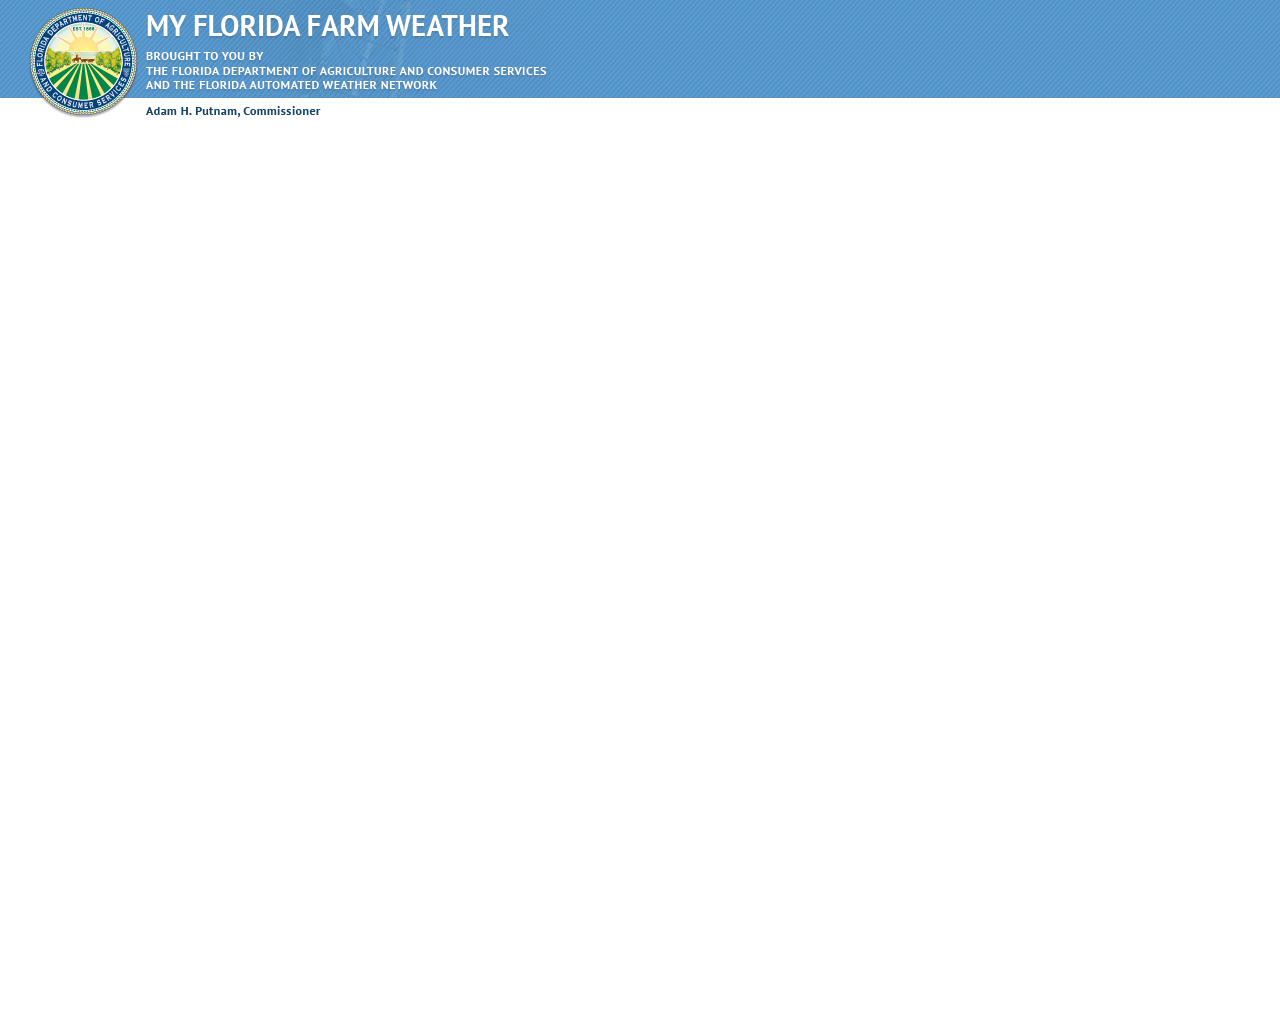
<file: war/map.html>
<!DOCTYPE html>
<html>
<head>
    <meta http-equiv="content-type" content="text/html; charset=UTF-8"/>
    <title></title>
    <script src="http://maps.google.com/maps/api/js?sensor=false" type="text/javascript"></script>
    <script src="http://google-maps-utility-library-v3.googlecode.com/svn/trunk/infobox/src/infobox.js"></script>
    <script src="https://ajax.googleapis.com/ajax/libs/jquery/1.7.2/jquery.min.js"></script>
    <script src="js/Station.js" type="text/javascript"></script>
    <script src="js/MadisStation.js" type="text/javascript"></script>
    <script src="js/FawnStation.js" type="text/javascript"></script>
    <script src="js/GrowerStation.js" type="text/javascript"></script>
    <script src="js/MarkerWithLabel.js"></script>
    <!--<script src="js/MapShow.js"></script>-->
    <script src="js/MapShow.js"></script>
    <!--function needed to display the map-->
    <link rel="stylesheet" href="css/mapStyle.css">
    <!-- Full Screen Google Map -->
    <style type="text/css">
        html {
            height: 100%
        }

        body {
            height: 100%;
            margin: 0px;
            padding: 0px
        }

        #map {
            height: 100%
        }
        
        #header{
	        height: 125px;
	        margin: 0;
			background: #1e5799 url(image/heade_pattern.png) left top repeat-x;
        }
        
        #header span{
        	display: block;
        	text-indent: -500em;
	        width: 550px;
	        height: 125px;
	        background:transparent url(image/header_logo.png)left top no-repeat;
        }
    </style>
</head>
<body>
<div id="header">
	<span>
		<h1>MY FLORIDA FARM WEATHER</h1>
		<p>FLORIDA DEPARTMENT OF AGRICULTURE AND CONSUMER SERVICES
		AND THE FLORIDA AUTOMATED WEATHER NETWORK</p>
	</span>
</div>
<!-- RECOMMENDED if your web app will not function without JavaScript enabled -->
<noscript>
    <div style="width: 22em; position: absolute; left: 50%; margin-left: -11em; color: red; background-color: white; border: 1px solid red; padding: 4px; font-family: sans-serif">
        Your web browser must have JavaScript enabled
        in order for this application to display correctly.
    </div>
</noscript>
<!--[if lt IE 9]>

<div class="ui-widget">
    <div class="ui-state-highlight ui-corner-all">
        <strong>Hey!</strong>
        Looks like your browser is out of date. Why not update to the latest version? Click <a
            href="http://windows.microsoft.com/en-US/windows-8/internet-explorer">Update</a>
    </div>
<![endif]-->
<div id="map">
</div>
<div id="loading" style="z-index:99999;position:fixed;display:none;"><img src="image/loading.gif" width="60px" height="60px" /></div>
<script>

var map = initMap();
var screenWidth = (window.screen.availWidth > 1680 ? 1680
        : window.screen.availWidth); // is it time consuming?
// alert(screenWidth);
var screenHeight = (window.screen.availHeight > 1050 ? 1050
        : window.screen.availHeight);
var preInfoBox = null; // globel;
var markers = []; // globel
var previousData = [];// globel
var fawnStnData = [];
var madisStnData = [];
var growerStnData = [];
//intial map
function initMap() {
    loadData();   
    /*
    if (navigator.geolocation) {
        navigator.geolocation.getCurrentPosition(showPosition);
    } else {
      
        return;
    }*/
    
    var weather_style = [
        {
            featureType: "administrative",
            elementType: "labels",
            stylers: [
                {
                    visibility: "off"
                }
            ]
        },
        {
            featureType: "poi",
            elementType: "labels",
            stylers: [
                {
                    visibility: "off"
                }
            ]
        },
        {
            featureType: "water",
            elementType: "labels",
            stylers: [
                {
                    visibility: "on"
                }
            ]
        },
        {
            featureType: "road",
            elementType: "labels",
            stylers: [
                {
                    visibility: "off"
                }
            ]
        }
    ];
     var centerLatLng = new google.maps.LatLng(28.2967, -81.3668);
    var map = new google.maps.Map(document.getElementById('map'), {       
        mapTypeControlOptions: {
            mapTypeIds: [ 'weather' ]
        },
        mapTypeControl:false,
        center: centerLatLng,
        zoom: 7,
        mapTypeId: 'weather'
    });
    map.mapTypes.set('weather', new google.maps.StyledMapType(weather_style, {
        name: 'weather'}));   
    var homeControlDiv = document.createElement('div');    
    var homeControl = new DataControl(homeControlDiv, map);
    homeControlDiv.index = -1;
    map.controls[google.maps.ControlPosition.RIGHT_TOP].push(homeControlDiv);
   // getLocation();
    return map;

}

</script>
</body>
</html>
</file>
<file: war/css/mapStyle.css>
/*@import "http://fonts.googleapis.com/css?family=Shadows+Into+Light+Two";*/
/*.gm-style div {  
font-size: 12px !important;
font-family: "Times New Roman",Georgia,Serif !important;
font-weight:bolder !important;
} */
#map_wrapper {
    overflow: hidden;
    position: relative;
    width: 100%;
}
#map_wrapper #map {
    bottom: 0;
    height: auto;
    left: 0;
    position: absolute;
    right: 0;
    top: 0;
}
#map_wrapper #map_container {
    bottom: 0;
    left: 0;
    margin: 37px 0 96px;
    position: absolute;
    right: 0;
    top: 0;
    z-index: 2;
}
#map_wrapper.timelord-collapsed #map_container {
    margin-bottom: 41px;
}
#map_wrapper #map_timebar {
    bottom: 0;
    height: 96px;
    left: 0;
    position: absolute;
    width: 100%;
    z-index: 3;
}
#map_wrapper.timelord-collapsed #map_timebar {
    height: 41px;
}
#map_wrapper #map_header {
    background: url("http://icons.wxug.com/i/wm/searchBarBG.png") repeat-x scroll 0 0 transparent;
    border-bottom: 1px solid #666666;
    height: 36px;
    left: 0;
    position: absolute;
    top: 0;
    width: 100%;
}
#map_wrapper #map_header H1 {
    background: url("http://icons.wxug.com/i/wm/searchBarLogo.png") no-repeat scroll 0 7px transparent;
    float: left;
    font-size: 16px;
    line-height: 36px;
    margin: 1px 0 0 10px;
    padding-left: 36px;
}
#map_wrapper #map_header H1 DIV {
    display: block;
}
#map_wrapper #map_header H1 DIV.none {
    display: none;
}
#map_wrapper #map_header H1:hover DIV {
    display: none;
}
#map_wrapper #map_header H1:hover DIV.none {
    display: block;
}
#map_wrapper #map_header .sepMin {
    background: url("http://icons.wxug.com/i/wm/searchBarTicks.png") no-repeat scroll 0 0 transparent;
    height: 36px;
    width: 1px;
}
#map_wrapper #map_header .sepMed {
    background: url("http://icons.wxug.com/i/wm/searchBarTicks.png") no-repeat scroll -1px 0 transparent;
    height: 36px;
    width: 1px;
}
#map_wrapper #map_header .sepMax {
    background: url("http://icons.wxug.com/i/wm/searchBarTicks.png") no-repeat scroll -2px 0 transparent;
    height: 36px;
    width: 1px;
}
#map_wrapper #map_header #mapFavsBox {
    margin-left: 10px;
    padding-top: 6px;
}
#map_wrapper #map_header #mapFavorites {
    font-size: 12px;
    height: 23px;
    line-height: 23px;
    padding-left: 5px;
    width: 100%;
}
#map_wrapper #map_header #mapSearch {
    float: left;
    margin-left: 10px;
    padding-top: 6px;
}
#map_wrapper #map_header #mapSearch #mapSearchBox {
    border-color: #A0A0A0 -moz-use-text-color #666666 #666666;
    border-style: solid none solid solid;
    border-width: 1px 0 1px 1px;
    font-size: 12px;
    height: 19px;
    line-height: 19px;
    padding-left: 5px;
    width: 187px;
}
#map_wrapper #map_header #mapSearch #mapGoButton {
    background: url("http://icons.wxug.com/i/wm/searchBarSubmit.png") no-repeat scroll 0 0 transparent;
    border: 0 none;
    display: block;
    height: 23px;
    padding: 0;
    width: 29px;
}
#map_wrapper #map_header #linkBox {
    float: right;
    height: 36px;
    position: relative;
    width: 242px;
}
#map_wrapper #map_header #linkToThisPageButton {
    background: url("http://icons.wxug.com/i/wm/searchBarButtons.png") no-repeat scroll 0 0 transparent;
    display: block;
    float: left;
    height: 36px;
    left: 0;
    position: absolute;
    top: 0;
    width: 110px;
    z-index: 10;
}
#map_wrapper #map_header #linkToSettingsButton {
    background: url("http://icons.wxug.com/i/wm/searchBarButtons.png") no-repeat scroll -110px 0 transparent;
    display: block;
    float: left;
    height: 36px;
    left: 109px;
    position: absolute;
    top: 0;
    width: 92px;
    z-index: 10;
}
#map_wrapper #map_header #linkToFullScreenButton {
    background: url("http://icons.wxug.com/i/wm/searchBarButtons.png") no-repeat scroll -202px 0 transparent;
    display: block;
    float: left;
    height: 36px;
    left: 204px;
    position: absolute;
    top: 0;
    width: 38px;
    z-index: 10;
}
#map_wrapper #map_header #linkToThisPageButton:hover {
    background-position: 0 -36px;
    z-index: 11;
}
#map_wrapper #map_header #linkToSettingsButton:hover {
    background-position: -110px -36px;
    z-index: 11;
}
#map_wrapper #map_header #linkToFullScreenButton:hover {
    background-position: -202px -36px;
    z-index: 11;
}
#map_wrapper #map_header #linkToThisPageButton.linkActive {
    background-position: 0 -72px;
    z-index: 12;
}
#map_wrapper #map_header #linkToSettingsButton.linkActive {
    background-position: -110px -72px;
    z-index: 12;
}
#map_wrapper #map_header #linkToFullScreenButton.linkActive {
    background-position: -202px -72px;
    z-index: 12;
}
#map_wrapper #map_header #tlc {
    float: left;
    height: 36px;
    line-height: 36px;
    margin-left: 10px;
}
#map_wrapper #map_header #linkToSavePrefs {
    background: url("http://icons.wxug.com/i/wm/savePrefs.png") no-repeat scroll 0 0 transparent;
    display: block;
    float: left;
    height: 36px;
    left: 109px;
    position: absolute;
    text-align: center;
    top: 0;
    width: 96px;
    z-index: 10;
}
#map_wrapper #map_header #linkToSavePrefs:hover {
    background-position: 0 -36px;
    z-index: 11;
}
#map_wrapper #map_header #linkToSavePrefs.ajax-loading {
    background-image: url("http://icons.wxug.com/graphics/wu2/ajax-loading.gif") !important;
    background-position: center center !important;
    background-repeat: no-repeat !important;
}
.infoBox {
    background-color: #FFFFFF;
    border: 3px solid #000000;
    border-radius: 10px 10px 10px 10px;
    box-shadow: 0 0 5px #333333;
    color: #333333;
    width: 414px;
    z-index: 2000;
}
.infoBox A {
    text-decoration: none;
}
.infoBox BUTTON {
    background: url("http://icons.wxug.com/i/wu/wuFormBG.png") repeat-x scroll 0 0 transparent;
    border: 1px solid #999999;
    border-radius: 3px 3px 3px 3px;
    color: #333333;
    font-size: 12px;
    height: 21px;
}
.infoBox .infobox-pointer {
    background: url("http://icons.wxug.com/i/wu/infoBoxPointer.png") no-repeat scroll 0 0 transparent;
    height: 37px;
    left: -12px;
    position: absolute;
    top: 4px;
    width: 9px;
}
.infoBox .infobox-pointer-top {
    background: url("http://icons.wxug.com/i/wu/infoBoxPointerTop.png") no-repeat scroll left center transparent;
    height: 9px;
    overflow: hidden;
    position: absolute;
    right: 3px;
    top: -12px;
    width: 20px;
}
.infoBox .infobox-pointer-bot {
    background: url("http://icons.wxug.com/i/wu/infoBoxPointerBot.png") no-repeat scroll left center transparent;
    bottom: -12px;
    height: 9px;
    overflow: hidden;
    position: absolute;
    right: 3px;
    width: 20px;
}
.infoBox .infobox-title {
    background: url("http://icons.wxug.com/i/wu/wmTitleBG.png") repeat-x scroll 0 0 transparent;
    border-top-left-radius: 10px;
    border-top-right-radius: 10px;
    color: #333333;
    font-size: 14px;
    font-weight: bold;
    height: 33px;
    line-height: 33px;
    overflow: hidden;
    padding-left: 10px;
    white-space: nowrap;
}
.infoBox .ui-tabs .ui-tabs-nav {
    background: url("http://icons.wxug.com/i/wu/wmTabsBG.png") repeat-x scroll 0 0 transparent;
    height: 31px;
    margin: 0;
    padding: 4px 0 0;
    position: relative;
}
.infoBox .ui-tabs .ui-tabs-nav .ui-state-default {
    background-color: #E8E8E8;
    border-color: #BFBFBF #BFBFBF #999999;
    border-style: solid;
    border-top-left-radius: 5px;
    border-top-right-radius: 5px;
    border-width: 1px;
    color: #213F9A;
    display: block;
    float: left;
    height: 29px;
    line-height: 29px;
    margin-left: 3px;
    padding: 0 10px;
}
.infoBox .ui-tabs .ui-tabs-nav .ui-tabs-selected {
    background-color: #FFFFFF;
    border-color: #999999 #999999 #FFFFFF;
    border-style: solid;
    border-width: 1px;
    color: #333333;
}
.infoBox .ui-tabs .ui-tabs-nav .ui-tabs-selected a {
    color: #333333;
    font-weight: bold;
}
.infoBox .ui-tabs .ui-tabs-nav .ui-tabs-selected a:hover {
    text-decoration: none;
}
.infoBox .ui-tabs .ui-tabs-hide {
    display: none;
}
.infoBox #nowCond {
    width: 190px;
}
.infoBox #nowCond #curIcon {
    float: left;
    height: 48px;
    width: 48px;
}
.infoBox #nowCond #curIcon IMG {
    background-color: #FFFFFF;
    border: 1px solid #BEBEBE;
    height: 46px;
    width: 46px;
}
.infoBox #nowCond #curCond {
    color: #333333;
    float: left;
    font-size: 12px;
    font-weight: bold;
    margin-left: 10px;
    width: 132px;
}
.infoBox #nowTemp {
    width: 60px;
}
.infoBox #nowTemp #tempActual {
    font-size: 24px;
    font-weight: bold;
}
.infoBox #nowTemp #tempActual SPAN.tempUnit {
    color: #666666;
    font-weight: normal;
}
.infoBox #nowTemp #tempFeel {
    color: #666666;
    font-size: 11px;
    margin-top: 1px;
}

.infoBox #nowRain {
    width: 70px;

}
.infoBox #nowRain #rain {
    font-size: 24px;
    font-weight: bold;
}
.infoBox #nowRain #rain SPAN.rainUnit {
    color: #666666;
    font-weight: normal;
}

.infoBox #nowWind {
    width: 70px;

}
.infoBox #nowWind #wind {
    font-size: 24px;
    font-weight: bold;
}
.infoBox #nowWind #wind SPAN.windUnit {
    color: #666666;
    font-weight: normal;
}

.infoBox #nowWind {
    width: 63px;
}
.infoBox #nowWind #windCompassContainer {
    height: 64px;
    margin-top: 2px;
    overflow: hidden;
    width: 62px;
}
.infoBox #nowWind #windCompass {
    background: url("http://icons.wxug.com/i/wu/windCompass64.png") no-repeat scroll 0 0 transparent;
    display: block;
    height: 64px;
    width: 62px;
}
.infoBox #nowWind #windCompassSpeed {
    color: #333333;
    display: block;
    font-size: 11px;
    font-weight: normal;
    left: 9px;
    position: relative;
    text-align: center;
    top: -41px;
    width: 44px;
    z-index: 100;
}
.infoBox #infoCamCal {
    background: url("http://icons.wxug.com/i/wu/iconCAL.png") no-repeat scroll 0 0 transparent;
    height: 22px;
    line-height: 22px;
    padding-left: 27px;
}
.infoBox #infoCamVid {
    background: url("http://icons.wxug.com/i/wu/iconVID.png") no-repeat scroll 0 0 transparent;
    height: 22px;
    line-height: 22px;
    margin-top: 3px;
    padding-left: 27px;
}
.infoBox #infoCamNow {
    background: url("http://icons.wxug.com/i/wu/iconPIC.png") no-repeat scroll 0 0 transparent;
    height: 22px;
    line-height: 22px;
    margin-top: 3px;
    padding-left: 27px;
}
.infoBox #infoCamPws {
    background: url("http://icons.wxug.com/i/wu/iconPWS.png") no-repeat scroll 0 0 transparent;
    height: 22px;
    line-height: 22px;
    margin-top: 3px;
    padding-left: 27px;
}
#map_wrapper #icon_tray {
    border-bottom-left-radius: 3px;
    border-bottom-right-radius: 3px;
    left: 0;
    margin: 0 467px 0 10px;
    position: absolute;
    right: 0;
    top: 0;
    width: 231px;
}
#map_wrapper #icon_tray #icon_tray_content {
    background: url("http://icons.wxug.com/i/wm/trayBG.png") repeat-x scroll 0 0 transparent;
    border-bottom-left-radius: 3px;
    border-bottom-right-radius: 3px;
    height: 32px;
}
#map_wrapper #icon_tray #icon_tray_content .layerIcon {
    background-position: 0 0;
    border-bottom-left-radius: 3px;
    border-bottom-right-radius: 3px;
    display: block;
    float: left;
    height: 32px;
    margin-left: 1px;
    width: 32px;
}
#map_wrapper #icon_tray #icon_tray_content .layerIcon:first-child {
    border: 0 none;
}
#map_wrapper #icon_tray #icon_tray_content .layerIcon:hover {
    background-position: 0 -32px;
}
#map_wrapper #icon_tray #icon_tray_content .layerIcon.selected {
    background-position: 0 -64px;
}
#map_wrapper #icon_tray #icon_tray_content .LayerWeatherStations_layerIcon {
    background: url("http://icons.wxug.com/i/wm/trayWeatherStations.png") no-repeat scroll 0 0 transparent;
}
#map_wrapper #icon_tray #icon_tray_content .LayerRadarAnimGif_layerIcon {
    background: url("http://icons.wxug.com/i/wm/trayRadar.png") no-repeat scroll 0 0 transparent;
}
#map_wrapper #icon_tray #icon_tray_content .LayerTornado_layerIcon {
    background: url("http://icons.wxug.com/i/wm/trayTornado.png") no-repeat scroll 0 0 transparent;
}
#map_wrapper #icon_tray #icon_tray_content .LayerHurricane_layerIcon {
    background: url("http://icons.wxug.com/i/wm/trayHurricane.png") no-repeat scroll 0 0 transparent;
}
#map_wrapper #icon_tray #icon_tray_content .LayerFire_layerIcon {
    background: url("http://icons.wxug.com/i/wm/trayFire.png") no-repeat scroll 0 0 transparent;
}
#map_wrapper #icon_tray #icon_tray_content .LayerModelData_layerIcon {
    background: url("http://icons.wxug.com/i/wm/trayModelData.png") no-repeat scroll 0 0 transparent;
}
#map_wrapper #icon_tray #icon_tray_content .LayerPhotos_layerIcon {
    background: url("http://icons.wxug.com/i/wm/trayPhotos.png") no-repeat scroll 0 0 transparent;
}
.trayData {
    background-color: #FFFFFF;
    border: 3px solid #000000;
    border-radius: 10px 10px 10px 10px;
    box-shadow: 0 0 5px #333333;
    color: #333333;
    left: 10px;
    position: absolute;
    top: 42px;
    width: 300px;
    z-index: 5000;
}
.trayData .p5 {
    background: url("http://icons.wxug.com/i/wu/tableHeaderBG.png") repeat-x scroll center top transparent;
    border-bottom: 1px solid #BEBEBE;
    border-left: 0 none !important;
    border-top-left-radius: 5px;
    border-top-right-radius: 5px;
    font-weight: bold;
    height: 27px;
    line-height: 27px;
    padding: 0 10px;
    text-align: left;
    white-space: nowrap;
}
.trayData .pageNum {
    background: url("http://icons.wxug.com/i/wu/tableHeaderBG.png") repeat-x scroll center top transparent;
    border-bottom: 1px solid #BEBEBE;
    border-bottom-left-radius: 5px;
    border-bottom-right-radius: 5px;
    border-left: 0 none !important;
    height: 27px;
    line-height: 27px;
    padding: 0 10px;
    text-align: center;
    white-space: nowrap;
}
.infobox-pointer-top-left {
    background: url("http://icons.wxug.com/i/wu/infoBoxPointerTop.png") no-repeat scroll left center transparent;
    height: 9px;
    left: 12px;
    overflow: hidden;
    position: absolute;
    top: -12px;
    width: 20px;
}
#uvTabLabel {
    display: none !important;
}
.tablescroll_head {
    width: 100% !important;
}
.tablescroll_body {
    width: 100% !important;
}
.tablescroll_foot {
    width: 100% !important;
}
.contentTable {
    font-size: 11px;
    width: 100%;
}
.tablescroll_head THEAD TR TH {
    background: url("//icons.wxug.com/i/wu/tableHeaderBG.png") repeat-x scroll center top transparent;
    border-bottom: 1px solid #BEBEBE;
    border-left: 1px solid #E0E0E0;
    font-weight: bold;
    height: 27px;
    line-height: 27px;
    padding: 0 10px;
    text-align: left;
    white-space: nowrap;
}
.tablescroll_head THEAD TR TH:first-child {
    border-left: 0 none !important;
    border-top-left-radius: 5px;
}
.tablescroll_head THEAD TR TH:last-child {
    border-top-right-radius: 5px;
}
.tablescroll_head THEAD TR TH.taC {
    text-align: center;
}
.tablescroll_body TBODY TR TD {
    background-color: #FFFFFF;
    border-bottom: 1px solid #E0E0E0;
    border-left: 1px solid #E0E0E0;
    padding: 7px 5px 7px 10px;
}
.tablescroll_body TBODY TR TD:first-child {
    border-left: 0 none !important;
}
.tablescroll_body TBODY TR:hover TD {
    background-color: #E2E8F3;
}
.tablescroll_body TBODY TR.nh:hover TD {
    background-color: #FFFFFF;
}
.tablescroll_body TBODY TR.near TD {
    padding: 3px 10px;
}
.tablescroll_body TBODY TR.nob TD {
    border: 0 none;
}
.tablescroll_body TBODY TR.gbg TD {
    background-color: #E0E0E0;
}
.tablescroll_body TBODY TR.gbg:hover TD {
    background-color: #E0E0E0;
}
.tablescroll_foot TFOOT TR TD {
    border-top: 1px solid #BEBEBE;
    min-height: 27px;
    padding: 7px 10px;
    text-align: center;
}
.tablescroll_foot TFOOT TR TD.lightFooter {
    background: url("//icons.wxug.com/i/wu/gradDownSmall.png") repeat-x scroll 0 0 #FFFFFF;
}
.tablescroll_foot TFOOT TR TD.darkFooter {
    background: url("//icons.wxug.com/i/wu/nowBarBG.png") repeat-x scroll center top #EFEFEF;
}
.tablescroll_body TD.linkAway {
    padding: 0 10px;
}
.tablescroll_body TD.linkAway A {
    background: url("//icons.wxug.com/i/wu/websiteArrow.png") no-repeat scroll center center transparent;
    display: block;
    height: 27px;
    width: 27px;
}
#map_wrapper #controls_container {
    font-size: 11px;
    position: absolute;
    right: 337px;
    top: 0;
    width: 120px;
}
#map_wrapper.panel-collapsed #controls_container {
    position: absolute;
    right: 337px;
    top: 0;
}
#map_wrapper #controls_container #types_button {
    background: url("http://icons.wxug.com/i/wm/trayBG.png") repeat-x scroll 0 0 transparent;
    border-bottom-left-radius: 3px;
    border-bottom-right-radius: 3px;
    color: #FFFFFF;
    display: block;
    font-weight: bold;
    height: 32px;
    line-height: 32px;
    min-width: 60px;
    padding: 0 7px;
    text-align: left;
    text-decoration: none;
}
#map_wrapper #controls_container #types_button:hover {
    background: none repeat scroll 0 0 #000000;
    box-shadow: 0 0 3px #333333;
    opacity: 1;
}
#map_wrapper #controls_container #types_button.buttonActive {
    opacity: 0.6;
}
#map_wrapper #controls_container #types_panel {
    background: url("http://icons.wxug.com/i/misc/transBlack.png") repeat scroll 0 0 transparent;
    left: 0;
    position: absolute;
    top: 20px;
    width: 100%;
}
#map_wrapper #controls_container #types_panel UL {
    list-style-type: none;
    margin: 0;
    padding: 0;
}
#map_wrapper #controls_container #types_panel UL LI {
    color: #FFFFFF;
    cursor: pointer;
    height: 21px;
    line-height: 21px;
    list-style-type: none;
    margin: 0;
    padding: 0 0 0 10px;
}
#map_wrapper #controls_container #types_panel UL LI:hover {
    background-color: #000000;
}
#map_wrapper #controls_container #types_panel UL LI.selected {
    background-color: #000000;
    font-weight: bold;
}
#map_wrapper #controls_container #types_panel #LayerTraffic {
    border-bottom-left-radius: 3px;
    border-bottom-right-radius: 3px;
    color: #FFFFFF;
    height: 25px;
    line-height: 25px;
    padding-left: 5px;
}
#map_wrapper #controls_container #types_panel #LayerTraffic:hover {
    background-color: #000000;
}
#map_wrapper #controls_container #types_panel {
    background: url("http://icons.wxug.com/i/misc/transBlack.png") repeat scroll 0 0 transparent;
}
#map_wrapper #controls_container:hover #types_panel {
    background: url("http://icons.wxug.com/i/misc/transBlack.png") repeat scroll 0 0 transparent;
}
#map_wrapper #controls_container:hover #types_button {
    background: none repeat scroll 0 0 #000000;
    border-bottom-left-radius: 0;
    border-bottom-right-radius: 0;
}
#mapQuickJump {
    left: 72px !important;
}
#mapQuickJump .mapQuickJumpDefault {
    background: url("http://icons.wxug.com/i/wm/zoomBG.png") repeat scroll 0 0 transparent;
    border-bottom-right-radius: 3px;
    border-top-right-radius: 3px;
    color: #FFFFFF;
    cursor: pointer;
    display: block;
    font-size: 11px;
    font-weight: bold;
    height: 21px;
    line-height: 21px;
    opacity: 0.4;
    padding: 0 7px 0 17px;
    text-align: center;
}
#mapQuickJump .mapQuickJumpActive {
    opacity: 0.6 !important;
}
#mapQuickJump .mapQuickJumpDefault:hover {
    opacity: 0.8 !important;
}
#mapQuickJump .mapQuickJumpDefault:first-child {
    margin-bottom: 4px;
}
#mapQuickJump .mapQuickJumpDefault:last-child {
    margin-top: 3px;
}
#mapQuickJump.maptypeid_roadmap {
    top: 262px !important;
}
#mapQuickJump.maptypeid_roadmap .mapQuickJumpDefault:first-child {
    margin-bottom: 4px !important;
}
#mapQuickJump.maptypeid_roadmap .mapQuickJumpDefault:last-child {
    margin-top: 3px !important;
}
#mapQuickJump.maptypeid_darkmap {
    top: 254px !important;
}
#mapQuickJump.maptypeid_darkmap .mapQuickJumpDefault:first-child {
    margin-bottom: 4px !important;
}
#mapQuickJump.maptypeid_darkmap .mapQuickJumpDefault:last-child {
    margin-top: 3px !important;
}
#mapQuickJump.maptypeid_lightmap {
    top: 254px !important;
}
#mapQuickJump.maptypeid_lightmap .mapQuickJumpDefault:first-child {
    margin-bottom: 4px !important;
}
#mapQuickJump.maptypeid_lightmap .mapQuickJumpDefault:last-child {
    margin-top: 3px !important;
}
#mapQuickJump.maptypeid_satellite {
    top: 254px !important;
}
#mapQuickJump.maptypeid_satellite .mapQuickJumpDefault:first-child {
    margin-bottom: 4px !important;
}
#mapQuickJump.maptypeid_satellite .mapQuickJumpDefault:last-child {
    margin-top: 3px !important;
}
#mapQuickJump.maptypeid_hybrid {
    top: 254px !important;
}
#mapQuickJump.maptypeid_hybrid .mapQuickJumpDefault:first-child {
    margin-bottom: 4px !important;
}
#mapQuickJump.maptypeid_hybrid .mapQuickJumpDefault:last-child {
    margin-top: 3px !important;
}
#mapQuickJump.maptypeid_terrain {
    top: 215px !important;
}
#mapQuickJump.maptypeid_terrain .mapQuickJumpDefault:first-child {
    margin-bottom: 4px !important;
}
#mapQuickJump.maptypeid_terrain .mapQuickJumpDefault:last-child {
    margin-top: 3px !important;
}
#mapQuickJump.maptypeid_polarnavy_vector {
    top: 215px !important;
}
#mapQuickJump.maptypeid_polarnavy_vector .mapQuickJumpDefault:first-child {
    margin-bottom: 4px !important;
}
#mapQuickJump.maptypeid_polarnavy_vector .mapQuickJumpDefault:last-child {
    margin-top: 3px !important;
}
#mapQuickJump.maptypeid_polarnavy_raster {
    top: 215px !important;
}
#mapQuickJump.maptypeid_polarnavy_raster .mapQuickJumpDefault:first-child {
    margin-bottom: 4px !important;
}
#mapQuickJump.maptypeid_polarnavy_raster .mapQuickJumpDefault:last-child {
    margin-top: 3px !important;
}
#accordion {
    background-color: #FFFFFF;
}
#accordion .ui-tabs .ui-tabs-nav {
    background-color: #CCE5FD;
    border-bottom: 1px solid #91B9E1;
    border-top: 1px solid #91B9E1;
    height: 24px;
    list-style-type: none;
    margin: 0;
    padding: 0;
}
#accordion .ui-tabs .ui-tabs-nav .ui-state-default {
    border-right: 1px solid #91B9E1;
    color: #04459C;
    display: block;
    float: left;
    padding: 5px 8px;
}
#accordion .ui-tabs .ui-tabs-nav .ui-tabs-selected {
    background-color: #91B9E1;
    color: #FFFFFF;
}
#accordion .ui-tabs .ui-tabs-nav .ui-tabs-selected a {
    color: #FFFFFF;
    font-weight: bold;
}
#accordion .ui-tabs .ui-tabs-hide {
    display: none;
}
#accordion .layerTitle:hover {
    color: #333333;
}
#accordion .layerTitle.selected {
    color: #333333;
}
#accordion .layerTitle.selected .optionCog {
    background: url("http://icons.wxug.com/i/wm/layerButtons.png") no-repeat scroll 0 0 transparent;
    display: block;
    height: 20px;
    position: absolute;
    right: 16px;
    top: 4px;
    width: 20px;
    z-index: 5;
}
#accordion .layerTitle.selected .optionCog:hover {
    background-position: 0 -20px;
}
#accordion .layerTitle.selected .optionCog.selected {
    background-position: 0 -40px;
}
#accordion .layerTitle.accordion-header {
    background: url("http://icons.wxug.com/i/wm/folderArrows.png") no-repeat scroll 296px 0 transparent;
}
#accordion .layerTitle.accordion-header:hover {
    background-position: 296px -56px;
}
#accordion .layerTitle.selected.accordion-header {
    background-position: 296px -28px;
}
#accordion .layerTitle.selected.accordion-header:hover {
    background-position: 296px -56px;
}
#accordion .layerTitle.accordion-header-selected {
    background: url("http://icons.wxug.com/i/wm/folderArrows.png") no-repeat scroll 296px -84px transparent;
}
#accordion .layerTitle.accordion-header-selected:hover {
    background-position: 296px -140px;
}
#accordion .layerTitle.selected.accordion-header-selected {
    background: url("http://icons.wxug.com/i/wm/folderArrows.png") no-repeat scroll 296px -112px transparent;
}
#accordion .layerTitle.selected.accordion-header-selected:hover {
    background-position: 296px -140px;
}
#accordion .layerTitle .wuCheckbox {
    left: 12px;
    position: absolute;
    top: 3px;
}
#accordion .layerTitle:hover .wuCheckbox {
    background-position: 0 -24px;
}
#accordion .layerTitle.selected:hover .wuCheckbox {
    background-position: 0 -48px;
}
#accordion .layerTitle INPUT {
    left: 12px;
    outline-style: none;
    position: absolute;
    top: 4px;
}
#accordion .layerTitle .layerName {
    left: 43px;
    position: absolute;
}
#accordion .accordion-content .layerTitle {
    background: url("http://icons.wxug.com/i/wm/groupBG.png") repeat-x scroll center center #EDEDED;
}
#accordion .accordion-content .layerTitle:first-child {
    background: url("http://icons.wxug.com/i/wm/groupBG.png") repeat-x scroll center top #EDEDED;
}
#accordion .accordion-content .layerTitle:last-child {
    background: url("http://icons.wxug.com/i/wm/groupBG.png") repeat-x scroll center bottom #EDEDED;
}
#accordion .accordion-content .layerTitle .wuCheckbox {
    left: 32px;
    position: absolute;
    top: 3px;
}
#accordion .accordion-content .layerTitle:hover .wuCheckbox {
    background-position: 0 -24px;
}
#accordion .accordion-content .layerTitle.selected:hover .wuCheckbox {
    background-position: 0 -48px;
}
#accordion .accordion-content .layerTitle INPUT {
    display: none;
}
#accordion .accordion-content .layerTitle .layerName {
    left: 63px;
    position: absolute;
}
#accordion .wuCheckbox {
    background: url("//icons.wxug.com/i/wu/wuCheckbox.png") no-repeat scroll 0 0 transparent;
    display: block;
    height: 24px;
    width: 24px;
}
#accordion .wuCheckbox:hover {
    background-position: 0 -24px;
}
#accordion .selected .wuCheckbox {
    background-position: 0 -48px;
}
#accordion .selected .wuCheckbox:hover {
    background-position: 0 -48px;
}
.layerTitle .hasTimelord {
    background-attachment: scroll;
    background-clip: border-box;
    background-color: transparent;
    background-image: url("http://icons.wxug.com/i/wu/iconClock.png");
    background-origin: padding-box;
    background-position: 0 0;
    background-repeat: no-repeat;
    background-size: 14px 14px;
    float: right;
    height: 14px;
    position: absolute;
    right: 45px;
    top: 7px;
    width: 14px;
}
.layerTitle {
    background-color: #FFFFFF;
    border-bottom: 1px solid #CCCCCC;
    color: #666666;
    cursor: pointer;
    display: block;
    font-size: 12px;
    font-weight: bold;
    height: 28px;
    line-height: 28px;
    position: relative;
    width: 100%;
    z-index: 4;
}
.legendTitle {
    background-color: #FFFFFF;
    border-bottom: 1px solid #CCCCCC;
    color: #666666;
    display: block;
    font-size: 12px;
    font-weight: bold;
    height: 28px;
    line-height: 28px;
    position: relative;
    width: 100%;
    z-index: 4;
}
.legendTable {
    font-size: 11px;
    margin: 10px;
    width: 100%;
}
.legendTable TR:first-child TD {
    font-size: 12px;
    padding-bottom: 10px;
}
.legendTable TR TD {
    vertical-align: middle;
}
#LayerRoadTripPlanner_row_template {
    display: none;
}
#LayerRoadTripPlanner_options TABLE TR TD:first-child {
    padding-right: 7px;
}
#LayerRoadTripPlanner_options {
    background: url("http://icons.wxug.com/i/wm/groupBG.png") repeat-x scroll center top transparent;
    font-size: 11px;
    padding-top: 10px;
}
#LayerRoadTripPlanner_options .LayerRoadTripPlanner_place {
    border: 1px solid #A0A0A0;
    height: 21px;
    line-height: 21px;
    padding: 0 0 0 5px;
    width: 240px;
}
#LayerRoadTripPlanner_options .swapVert {
    background: url("http://icons.wxug.com/i/wm/swap.png") no-repeat scroll 0 0 transparent;
    height: 23px;
    margin-bottom: 4px;
    margin-top: 4px;
    width: 23px;
}
#LayerRoadTripPlanner_options .LayerRoadTripPlanner_mode_driving .LayerRoadTripPlanner_letter {
    background: url("http://icons.wxug.com/i/wm/travelBy.png") no-repeat scroll 0 0 transparent;
    color: #999999;
    font-size: 12px;
    font-weight: bold;
    height: 26px;
    line-height: 26px;
    padding-right: 6px;
    text-align: right;
    width: 34px;
}
#LayerRoadTripPlanner_options .LayerRoadTripPlanner_mode_bicycling .LayerRoadTripPlanner_letter {
    background: url("http://icons.wxug.com/i/wm/travelBy.png") no-repeat scroll 0 -26px transparent;
    color: #999999;
    font-size: 12px;
    font-weight: bold;
    height: 26px;
    line-height: 26px;
    padding-right: 6px;
    text-align: right;
    width: 34px;
}
#LayerRoadTripPlanner_options .LayerRoadTripPlanner_date {
    border: 1px solid #A0A0A0;
    height: 21px;
    line-height: 21px;
    padding: 0 0 0 5px;
    width: 130px;
}
#LayerRoadTripPlanner_displayArea .nodata {
    display: none;
}
.LayerRoadTripPlanner_alternatives TD {
    padding: 0 !important;
}
.LayerRoadTripPlanner_alternatives UL {
    list-style-type: none;
    margin: 10px 0;
    padding: 0;
}
.LayerRoadTripPlanner_alternatives UL LI {
    cursor: pointer;
    list-style-type: none;
    margin: 4px 14px;
    overflow: hidden;
    padding: 0 0 0 25px;
    text-overflow: ellipsis;
    white-space: nowrap;
}
.LayerRoadTripPlanner_alternatives UL LI {
    background: url("http://icons.wxug.com/i/wu/wuRadio.png") no-repeat scroll 0 0 transparent;
    display: block;
    height: 16px;
    line-height: 16px;
}
.LayerRoadTripPlanner_alternatives UL LI:hover {
    background-position: 0 -16px;
}
.LayerRoadTripPlanner_alternatives UL LI.selected {
    background-position: 0 -32px;
    cursor: default !important;
}
.LayerRoadTripPlanner_alternatives UL LI.selected:hover {
    background-position: 0 -32px;
}
.LayerRoadTripPlanner_letter_generic {
    background: url("http://icons.wxug.com/i/wm/travelBy.png") no-repeat scroll 0 0 transparent;
    color: #999999;
    font-size: 12px;
    font-weight: bold;
    height: 26px;
    line-height: 26px;
    padding-right: 6px;
    text-align: right;
    width: 34px;
}
TH .LayerRoadTripPlanner_letter {
    background: url("http://icons.wxug.com/i/wm/travelBy.png") no-repeat scroll 0 0 transparent;
    color: #999999;
    font-size: 12px;
    font-weight: bold;
    height: 26px;
    line-height: 26px;
    margin: 4px 0 4px 6px;
    padding-right: 6px;
    text-align: right;
    width: 34px;
}
#map_wrapper #map_panel {
    border-left: 1px solid #999999;
    border-right: 1px solid #999999;
    bottom: 0;
    margin: 0;
    overflow: hidden;
    position: absolute;
    right: 0;
    top: 0;
    width: 326px;
}
#map_wrapper #map_panel #map_panel_header {
    background-color: #FFFFFF;
    border-bottom: 1px solid #CCCCCC;
    height: 32px;
    margin: 0;
    padding: 0;
    position: relative;
    width: 326px;
    z-index: 1;
}
#map_wrapper #map_panel #map_panel_header LI {
    list-style-type: none;
}
#map_wrapper #map_panel #map_panel_body {
    bottom: 0;
    left: 0;
    position: absolute;
    right: 0;
    top: 37px;
}
#map_wrapper #map_panel #map_panel_content .ui-tabs-hide {
    display: none;
}
#map_wrapper #map_panel #map_panel_header #doLayers {
    background: url("http://icons.wxug.com/i/wm/layersHeader.png") no-repeat scroll 0 0 transparent;
    display: block;
    height: 32px;
    left: 0;
    position: absolute;
    top: 0;
    width: 117px;
}
#map_wrapper #map_panel #map_panel_header #doRoad {
    background: url("http://icons.wxug.com/i/wm/layersHeader.png") no-repeat scroll -117px 0 transparent;
    display: block;
    height: 32px;
    left: 117px;
    position: absolute;
    top: 0;
    width: 112px;
}
#map_wrapper #map_panel #map_panel_header #doEvents {
    background: url("http://icons.wxug.com/i/wm/layersHeader.png") no-repeat scroll -229px 0 transparent;
    display: block;
    height: 32px;
    left: 229px;
    position: absolute;
    top: 0;
    width: 97px;
}
#map_wrapper #map_panel #map_panel_header #doLayers:hover {
    background-position: 0 -32px;
}
#map_wrapper #map_panel #map_panel_header #doRoad:hover {
    background-position: -117px -32px;
}
#map_wrapper #map_panel #map_panel_header #doEvents:hover {
    background-position: -229px -32px;
}
#map_wrapper #map_panel #map_panel_header .ui-tabs-selected #doLayers {
    background-position: 0 -64px;
}
#map_wrapper #map_panel #map_panel_header .ui-tabs-selected #doRoad {
    background-position: -117px -64px;
}
#map_wrapper #map_panel #map_panel_header .ui-tabs-selected #doEvents {
    background-position: -229px -64px;
}
#map_wrapper #map_panel #map_panel_header .ui-tabs-selected #doLayers:hover {
    background-position: 0 -96px;
}
#map_wrapper #map_panel #map_panel_header .ui-tabs-selected #doRoad:hover {
    background-position: -117px -96px;
}
#map_wrapper #map_panel #map_panel_header .ui-tabs-selected #doEvents:hover {
    background-position: -229px -96px;
}
#map_wrapper #map_panel #map_panel_content {
    bottom: 0;
    height: auto;
    left: 0;
    margin: 0;
    position: absolute;
    right: 0;
    top: 0;
}
#map_wrapper #map_panel .showAd #map_panel_content {
    bottom: 277px;
    height: auto;
    left: 0;
    margin: 0;
    position: absolute;
    right: 0;
    top: 0;
}
#map_wrapper #map_panel .showAd #map_panel_footer {
    background-color: #E6E6E6;
    border-top: 1px solid #CCCCCC;
    bottom: 0;
    height: 276px;
    margin-top: 100%;
    overflow: hidden;
    position: absolute;
}
#map_wrapper #map_panel .showAd #map_panel_footer .adBox {
    margin: 13px 0 0 13px;
}
#map_wrapper #map_panel_content {
    height: 100%;
    overflow-y: auto;
    position: relative;
}
#map_wrapper #map_panel_button {
    -moz-border-bottom-colors: none;
    -moz-border-left-colors: none;
    -moz-border-right-colors: none;
    -moz-border-top-colors: none;
    background: url("http://icons.wxug.com/i/wu/panelArrowLeft.gif") no-repeat scroll center center #FFFFFF;
    border-bottom-left-radius: 8px;
    border-color: #5E8BCE -moz-use-text-color #5E8BCE #5E8BCE;
    border-image: none;
    border-style: solid none solid solid;
    border-top-left-radius: 8px;
    border-width: 1px 0 1px 1px;
    height: 14px;
    left: -30px;
    padding: 7px 0;
    position: absolute;
    text-align: center;
    top: 255px;
    width: 28px;
}
#map_wrapper #map_panel_button.expanded {
    background-image: url("http://icons.wxug.com/i/wu/panelArrowRight.gif");
    background-position: center center;
    background-repeat: no-repeat;
}
#map_wrapper #map_panel .adBox {
    position: relative;
    z-index: 3;
}
#map_wrapper.panel-collapsed #map_panel {
    border: 0 none;
    border-bottom-left-radius: 3px;
    border-bottom-right-radius: 3px;
    right: 1px;
}
#map_wrapper.panel-collapsed #map_panel #map_panel_header {
    border-bottom: 0 none;
    border-bottom-left-radius: 3px;
    border-bottom-right-radius: 3px;
}
#map_wrapper.panel-collapsed #map_panel #map_panel_header #doLayers {
    border-bottom-left-radius: 3px;
}
#map_wrapper.panel-collapsed #map_panel #map_panel_header #doEvents {
    border-bottom-right-radius: 3px;
}
#map_wrapper.panel-collapsed #map_panel #map_panel_body {
    display: none;
}
#map_wrapper #map_timebar #minBar {
    background: url("http://icons.wxug.com/i/wm/minBarBG.png") repeat-x scroll 0 0 transparent;
    border-bottom: 1px solid #878787;
    border-top: 1px solid #999999;
    height: 32px;
}
#map_wrapper #map_timebar #minBar #map_animate_play {
    background: url("http://icons.wxug.com/i/wm/tlAnimate.png") no-repeat scroll 0 0 transparent;
    display: block;
    height: 21px;
    left: 10px;
    position: absolute;
    top: 7px;
    width: 56px;
}
#map_wrapper #map_timebar #minBar #map_animate_play.selected {
    background-position: 0 -21px;
}
#map_wrapper #map_timebar #minBar.labels #map_time_select {
    background: url("http://icons.wxug.com/i/wm/tlPeriod.png") no-repeat scroll 0 0 transparent;
    display: block;
    height: 32px;
    left: 77px;
    position: absolute;
    top: 1px;
    width: 132px;
    z-index: 1;
}
#map_wrapper #map_timebar #minBar.labels #map_time_select.linkActive {
    background-position: 0 -32px;
    left: 77px;
    z-index: 2;
}
#map_wrapper #map_timebar #minBar.labels #map_datepicker_inc {
    background: url("http://icons.wxug.com/i/wm/tlPicker.png") no-repeat scroll 0 0 transparent;
    display: block;
    height: 32px;
    left: 208px;
    position: absolute;
    top: 1px;
    width: 109px;
    z-index: 1;
}
#map_wrapper #map_timebar #minBar.labels #map_datepicker_inc.linkActive {
    background-position: 0 -32px;
    z-index: 2;
}
#map_wrapper #map_timebar #minBar #map_display_now {
    background: url("http://icons.wxug.com/i/wm/tlNow.png") no-repeat scroll 0 0 transparent;
    display: block;
    height: 22px;
    left: 327px;
    position: absolute;
    top: 6px;
    width: 38px;
}
#map_wrapper #map_timebar #minBar #map_display_now.selected {
    background-position: 0 -22px;
}
#map_wrapper #map_timebar #minBar #map_timebar_button {
    background: url("http://icons.wxug.com/i/wm/tlCollapse.png") no-repeat scroll 0 0 transparent;
    display: block;
    height: 32px;
    position: absolute;
    right: 0;
    top: 1px;
    width: 30px;
}
#map_wrapper #map_timebar #minBar #map_datepicker {
    height: 32px;
    left: 375px;
    line-height: 32px;
    position: absolute;
    top: 1px;
}
#map_wrapper #map_timebar #minBar #map_datepicker #map_datepicker_pretty {
    color: #333333;
    float: left;
    font-size: 13px;
    font-weight: bold;
    height: 32px;
    line-height: 32px;
    margin-right: 10px;
    white-space: nowrap;
}
#map_wrapper #map_timebar #minBar #map_data_type {
    float: left;
    height: 32px;
    line-height: 32px;
}
#map_wrapper #map_timebar #minBar #map_data_type SPAN {
    border-radius: 3px 3px 3px 3px;
    font-size: 11px;
    font-weight: bold;
    height: 16px;
    line-height: 16px;
    margin-top: 7px;
    padding: 1px 5px;
    text-align: center;
}
#map_wrapper.timelord-past #map_timebar #minBar #map_data_type .dataPast {
    display: block;
}
#map_wrapper.timelord-past #map_timebar #minBar #map_data_type .dataCurrent {
    display: none;
}
#map_wrapper.timelord-past #map_timebar #minBar #map_data_type .dataForecast {
    display: none;
}
#map_wrapper.timelord-present #map_timebar #minBar #map_data_type .dataPast {
    display: none;
}
#map_wrapper.timelord-present #map_timebar #minBar #map_data_type .dataCurrent {
    display: block;
}
#map_wrapper.timelord-present #map_timebar #minBar #map_data_type .dataForecast {
    display: none;
}
#map_wrapper.timelord-future #map_timebar #minBar #map_data_type .dataPast {
    display: none;
}
#map_wrapper.timelord-future #map_timebar #minBar #map_data_type .dataCurrent {
    display: none;
}
#map_wrapper.timelord-future #map_timebar #minBar #map_data_type .dataForecast {
    display: block;
}
#map_wrapper.timelord-past #map_timebar #minBar #map_data_type SPAN {
    background-color: #213F9A;
    color: #FFFFFF;
}
#map_wrapper.timelord-present #map_timebar #minBar #map_data_type SPAN {
    background-color: #389B06;
    color: #FFFFFF;
}
#map_wrapper.timelord-future #map_timebar #minBar #map_data_type SPAN {
    background-color: #FF5B00;
    color: #FFFFFF;
}
#map_wrapper.timelord-collapsed #map_timebar #minBar #map_timebar_button {
    background-position: 0 -32px;
}
#map_wrapper #map_timebar #minBar.nolabels #map_datepicker_inc {
    background: url("http://icons.wxug.com/i/wm/tlIncrement.png") no-repeat scroll 0 0 transparent;
    display: block;
    height: 32px;
    left: 445px;
    position: absolute;
    top: 1px;
    width: 36px;
    z-index: 1;
}
#map_wrapper #map_timebar #minBar.nolabels #map_datepicker_inc.linkActive {
    background-position: 0 -32px;
    z-index: 2;
}
#map_wrapper #map_timebar #minBar.nolabels #map_time_select {
    background: url("http://icons.wxug.com/i/wm/tlDate.png") no-repeat scroll 0 0 transparent;
    display: block;
    height: 32px;
    left: 480px;
    position: absolute;
    top: 1px;
    width: 35px;
    z-index: 1;
}
#map_wrapper #map_timebar #minBar.nolabels #map_time_select.linkActive {
    background-position: 0 -32px;
    left: 480px;
    z-index: 2;
}
#map_wrapper #timePanel {
    bottom: 100px;
    font-size: 11px;
    left: 12px;
    position: absolute;
    width: 380px;
    z-index: 2000;
}
#map_wrapper #timePanel .pointDown {
    background: url("http://icons.wxug.com/i/wm/pointDown.png") no-repeat scroll 0 0 transparent;
    height: 9px;
    margin-left: 125px;
    width: 17px;
}
#map_wrapper #timePanel .contentData {
    width: 360px !important;
}
#map_wrapper.timelord-collapsed #timePanel {
    bottom: 44px;
    left: 410px;
    position: absolute;
}
#map_wrapper #timePanel #timePresets {
    border-top: 1px solid #D9D9D9;
    padding-bottom: 10px;
    width: 360px;
}
#map_wrapper #timePanel #timeCustom {
    border-top: 1px solid #D9D9D9;
    padding-bottom: 10px;
    width: 360px;
}
#map_wrapper #timePanel #timeCustom .borderLeft {
    border-left: 1px solid #D9D9D9;
}
#map_wrapper #timePanel #timeCustom SELECT {
    font-size: 10px;
    margin-right: 5px;
}
#map_wrapper #timePanel #timeAction {
    border-top: 1px solid #D9D9D9;
    width: 360px;
}
#map_wrapper #map_timebar #minBar #map_cal_incrementors {
    bottom: 100px;
    left: 77px;
    position: absolute;
    width: 370px;
}
#map_wrapper #map_timebar #minBar #map_cal_incrementors #map_cal_inc_box {
    background-color: #FFFFFF;
    border: 3px solid #000000;
    border-radius: 10px 10px 10px 10px;
    box-shadow: 0 0 5px #333333;
    color: #333333;
    padding: 5px 10px;
    position: relative;
}
#map_wrapper #map_timebar #minBar #map_cal_incrementors #map_inline_calendar {
    float: left;
    height: 234px;
    position: relative;
    width: 204px;
}
#map_wrapper #map_timebar #minBar #map_cal_incrementors #map_inline_calendar .ui-datepicker-inline {
    display: none;
    position: absolute;
    top: 5px;
}
#map_wrapper #map_timebar #minBar #map_cal_incrementors #map_inline_calendar .ui-datepicker-inline A {
    cursor: pointer;
}
#map_wrapper #map_timebar #minBar #map_cal_incrementors #map_inline_calendar .ui-datepicker-inline TR:last-child TD {
    border-bottom: 0 none !important;
}
#map_wrapper #map_timebar #minBar #map_cal_incrementors #map_inline_calendar .ui-datepicker-inline TR:last-child TD:first-child {
    border-bottom-left-radius: 5px;
}
#map_wrapper #map_timebar #minBar #map_cal_incrementors #map_inline_calendar .ui-datepicker-inline TR:last-child TD:last-child {
    border-bottom-right-radius: 5px;
}
#map_wrapper #map_timebar #minBar #map_cal_incrementors #map_inline_calendar .ui-datepicker-inline .ui-datepicker-current-day {
    background: none repeat scroll 0 0 #D9D9D9;
}
#map_wrapper #map_timebar #minBar #map_cal_incrementors #map_datepicker_date {
    border: 0 none;
    padding: 0;
    visibility: hidden;
    width: 0;
}
#map_wrapper #map_timebar #minBar #map_cal_incrementors #map_datepicker_time {
    border: 0 none;
    padding: 0;
    visibility: hidden;
    width: 0;
}
#map_wrapper #map_timebar #minBar #map_cal_incrementors #map_cal_nav {
    float: right;
    margin-top: 5px;
    width: 130px;
}
#map_wrapper #map_timebar #minBar #map_cal_incrementors #map_cal_nav TR TD {
    border-top: 1px solid #CCCCCC;
    padding: 5px;
}
#map_wrapper #map_timebar #minBar #map_cal_incrementors #map_cal_nav TR:first-child TD {
    border: 0 none !important;
}
#map_wrapper #map_timebar #minBar #map_cal_incrementors #map_cal_nav TR TD.nobr DIV {
    height: 20px;
    width: 47px;
}
#map_wrapper #map_timebar #minBar #map_cal_incrementors .calLeft {
    background: url("http://icons.wxug.com/i/wm/tlIncrementArrows.png") no-repeat scroll 0 0 transparent;
    display: block;
    float: right;
    height: 20px;
    overflow: hidden;
    width: 24px;
}
#map_wrapper #map_timebar #minBar #map_cal_incrementors .calRight {
    background: url("http://icons.wxug.com/i/wm/tlIncrementArrows.png") no-repeat scroll -24px 0 transparent;
    display: block;
    float: right;
    height: 20px;
    overflow: hidden;
    width: 23px;
}
#map_wrapper #map_timebar #minBar #map_cal_incrementors .pointDown {
    background: url("http://icons.wxug.com/i/wm/pointDown.png") no-repeat scroll center bottom transparent;
    height: 9px;
}
#map_wrapper.timelord-collapsed #map_timebar #minBar #map_cal_incrementors {
    bottom: 44px;
}
#map_wrapper.timelord-collapsed #map_timebar #displayRange {
    cursor: pointer;
    height: 6px;
    overflow: hidden;
    position: relative;
}
#map_wrapper #map_timebar #displayRange {
    cursor: pointer;
    height: 21px;
    overflow: hidden;
    position: relative;
}
#map_wrapper #map_timebar #displayRange .timelineContent {
    background: url("http://icons.wxug.com/i/wm/tlAnimateBG.png") repeat-x scroll 0 0 transparent;
    height: 21px;
}
#map_wrapper #map_timebar #displayRange .timelineContent .dataPast {
    background: url("http://icons.wxug.com/i/wm/tlAnimateBG.png") repeat-x scroll 0 -21px transparent;
    float: left;
    height: 21px;
    width: 60%;
}
#map_wrapper #map_timebar #displayRange .timelineContent .dataForecast {
    background: url("http://icons.wxug.com/i/wm/tlAnimateBG.png") repeat-x scroll 0 -42px transparent;
    float: left;
    height: 21px;
    width: 40%;
}
#map_wrapper #map_timebar .timelineScrub {
    cursor: move;
    height: 21px;
    left: 60%;
    position: absolute;
    top: 0;
    width: 1px;
}
#map_wrapper #map_timebar .timelineScrub .timelineScrubBg {
    background: url("http://icons.wxug.com/i/wm/tlScrub.png") no-repeat scroll 0 0 transparent;
    height: 100%;
    left: -6px;
    position: absolute;
    top: 0;
    width: 13px;
}
#map_wrapper.timelord-past #map_timebar .timelineScrub .timelineScrubBg {
    background-position: 0 0;
}
#map_wrapper.timelord-present #map_timebar .timelineScrub .timelineScrubBg {
    background-position: 0 -21px;
}
#map_wrapper.timelord-future #map_timebar .timelineScrub .timelineScrubBg {
    background-position: 0 -42px;
}
#map_wrapper #map_timebar #displayRange .timelineTicks {
    height: 100%;
    left: 0;
    position: absolute;
    width: 100%;
}
#map_wrapper #map_timebar #displayRange .timelineTicks .tickMajor {
    background: url("http://icons.wxug.com/i/wm/rangeTick.png") no-repeat scroll left top transparent;
    color: #666666;
    font-size: 9px;
    height: 21px;
    left: 0;
    line-height: 10px;
    position: absolute;
    top: 0;
}
#map_wrapper #map_timebar #displayRange .timelineTicks .tickMajor .tickLabel {
    padding-left: 2px;
}
#map_wrapper #map_timebar #displayRange .timelineTicks .tickMajor .tickMinor {
    border-left: 1px solid #BEBEBE;
    bottom: 0;
    color: #999999;
    font-size: 9px;
    height: 10px;
    left: 0;
    line-height: 10px;
    padding-left: 1px;
    position: absolute;
    width: 5px;
}
#map_wrapper.timelord-collapsed #map_timebar .timelineTicks {
    display: none;
}
#map_wrapper #map_timebar #masterTimeline .timelineContent {
    background: url("http://icons.wxug.com/i/wm/tlTimelineBG.png") repeat-x scroll 0 0 transparent;
    border-bottom: 1px solid #4D4D4D;
    border-top: 1px solid #4D4D4D;
    display: block;
    height: 21px;
    margin: 0 19px;
    overflow: hidden;
    position: relative;
}
#map_wrapper #map_timebar #masterTimeline .timelineContent .timelineTicks {
    height: 100%;
    position: relative;
    right: 0;
}
#map_wrapper #map_timebar #masterTimeline .timelineContent .timelineTicks {
    height: 100%;
    position: absolute;
    width: 100%;
}
#map_wrapper #map_timebar #masterTimeline .timelineContent .timelineTicks .tickMajor {
    color: #FFFFFF;
    font-size: 9px;
    height: 21px;
    left: 0;
    line-height: 10px;
    position: absolute;
    top: 0;
}
#map_wrapper #map_timebar #masterTimeline .timelineContent .timelineTicks .tickLabel {
    padding-left: 2px;
}
#map_wrapper #map_timebar #masterTimeline .timelineContent .timelineTicks .tickMinor {
    background: url("http://icons.wxug.com/i/wm/tlMacroDivide.png") no-repeat scroll left bottom transparent;
    bottom: 0;
    color: #FFFFFF;
    font-size: 9px;
    height: 10px;
    left: 0;
    line-height: 10px;
    padding-left: 1px;
    position: absolute;
    width: 5px;
}
#map_wrapper #map_timebar #masterTimeline .timelineContent .dataPast {
    background: url("http://icons.wxug.com/i/wm/tlTimelineBG.png") repeat-x scroll 0 -21px transparent;
    display: block;
    float: left;
    height: 21px;
}
#map_wrapper #map_timebar #masterTimeline .timelineContent .dataForecast {
    background: url("http://icons.wxug.com/i/wm/tlTimelineBG.png") repeat-x scroll 0 -42px transparent;
    display: block;
    float: left;
    height: 21px;
}
#map_wrapper #map_timebar #masterTimeline .timeline_arrow_right {
    background: url("http://icons.wxug.com/i/wm/timelineArrows.png") no-repeat scroll -19px 0 transparent;
    bottom: 18px;
    display: block;
    height: 23px;
    position: absolute;
    right: 10px;
    width: 19px;
}
#map_wrapper #map_timebar #masterTimeline .timeline_arrow_right:hover {
    background-position: -19px -23px;
}
#map_wrapper #map_timebar #masterTimeline .timeline_arrow_left {
    background: url("http://icons.wxug.com/i/wm/timelineArrows.png") no-repeat scroll 0 0 transparent;
    bottom: 18px;
    display: block;
    height: 23px;
    left: 10px;
    position: absolute;
    width: 19px;
}
#map_wrapper #map_timebar #masterTimeline .timeline_arrow_left:hover {
    background-position: 0 -23px;
}
#map_wrapper #map_timebar #masterTimeline .timelineViewport {
    background: url("http://icons.wxug.com/i/wm/tlViewportBG.png") repeat-x scroll 0 0 transparent;
    bottom: 0;
    cursor: move;
    display: block;
    height: 21px;
    left: 0;
    position: absolute;
    width: 180px;
}
#map_wrapper #map_timebar #masterTimeline .timelineViewport .ui-resizable-w {
    background: url("http://icons.wxug.com/i/wm/tlGrips.png") no-repeat scroll 0 0 transparent;
    bottom: 0;
    cursor: w-resize;
    height: 21px;
    left: -15px;
    position: absolute;
    width: 15px;
}
#map_wrapper #map_timebar #masterTimeline .timelineViewport .ui-resizable-e {
    background: url("http://icons.wxug.com/i/wm/tlGrips.png") no-repeat scroll -15px 0 transparent;
    bottom: 0;
    cursor: e-resize;
    height: 21px;
    position: absolute;
    right: -15px;
    width: 15px;
}
#map_wrapper #map_timebar #masterTimeline .timelineViewportContainment {
    bottom: 0;
    display: block;
    height: 21px;
    left: 13px;
    position: absolute;
    right: 13px;
}
#map_wrapper #map_timebar #macroTime {
    background: url("http://icons.wxug.com/i/wm/tlMacroBG.png") repeat-x scroll 0 0 transparent;
    height: 41px;
    padding: 0 10px;
}
#map_wrapper #map_timebar #macroTime #macroTick {
    background: url("http://icons.wxug.com/i/wm/tlMacroTick.png") no-repeat scroll 0 0 transparent;
    bottom: 0;
    height: 18px;
    left: 10px;
    position: absolute;
    width: 1px;
}
#map_wrapper #map_timebar #macroTime #scaleTime {
    background: url("http://icons.wxug.com/i/wm/tlScaleBG.png") no-repeat scroll 0 0 transparent;
    bottom: 0;
    height: 18px;
    line-height: 18px;
    position: absolute;
    right: 10px;
    width: 198px;
}
#map_wrapper #map_timebar #macroTime #scaleTime #scaleSlider {
    bottom: 0;
    height: 18px;
    position: absolute;
    right: 36px;
    width: 149px;
}
#map_wrapper #map_timebar #macroTime #scaleTime #scaleSlider .ui-slider-handle {
    background: url("http://icons.wxug.com/i/wm/tlScaleKnob.png") no-repeat scroll 0 0 transparent;
    bottom: 1px;
    cursor: pointer;
    height: 15px;
    position: absolute;
    right: 130px;
    width: 11px;
}
#map_wrapper #map_timebar #macroTime #scaleTime #scalePlus {
    bottom: 0;
    cursor: pointer;
    display: block;
    height: 18px;
    position: absolute;
    right: 23px;
    width: 8px;
}
#map_wrapper #map_timebar #macroTime #scaleTime #scaleMinus {
    bottom: 0;
    cursor: pointer;
    display: block;
    height: 18px;
    position: absolute;
    right: 191px;
    width: 8px;
}
#map_wrapper.timelord-collapsed #macroTime {
    display: none;
}
#tutorial {
    background: url("http://icons.wxug.com/i/misc/transBlack.png") repeat scroll 0 0 transparent;
    height: 100%;
    left: 0;
    position: absolute;
    top: 0;
    width: 100%;
    z-index: 300;
}
#tutorial .tutBox {
    background: none repeat scroll 0 0 #FFFFFF;
    border: 1px solid #2F52AA;
    box-shadow: 4px 4px 5px rgba(50, 50, 50, 0.75);
    overflow: visible;
    padding: 10px;
    position: absolute;
    text-align: center;
}
#tutorial .tutBox P, #tutorial .tutBox h2 {
    font-family: 'Shadows Into Light Two',cursive;
}
#tutorial .tutBox P {
    color: #333333;
    font-size: 22px;
    line-height: 26px;
    margin: 0;
    padding: 0;
}
#tutorial .tutBox P SPAN {
    color: #EE831A;
}
#tutorial .arrow {
    background-repeat: no-repeat;
    position: absolute;
}
#tutorial #tut_newWM {
    left: 50%;
    margin-left: -170px;
    margin-top: -100px;
    padding: 0;
    top: 50%;
    width: 340px;
}
#tutorial #tut_newWM p {
    margin: 5px 10px 10px;
}
#tutorial #tut_newWM div {
    background: linear-gradient(to bottom, #E2E2E2 0px, #EFEFEF 4px, #EFEFEF 100%) repeat scroll 0 0 transparent;
    border-radius: 0 0 5px 5px;
    padding-bottom: 25px;
    padding-top: 25px;
}
#tutorial #tut_newWM h2 {
    background-image: url("http://icons.wxug.com/i/wm/tutorial/newMap.gif");
    color: #004A81;
    font-size: 30px;
    font-weight: 400;
    height: 47px;
    margin: 20px auto 0;
    text-indent: -9999px;
    width: 280px;
}
#tutorial #tut_extraData {
    left: 20px;
    top: 75px;
    width: 100px;
}
#tutorial #tut_extraData .arrow {
    background-image: url("http://icons.wxug.com/i/wm/tutorial/arrow_ExtraData.png");
    height: 56px;
    left: -10px;
    top: -25px;
    width: 31px;
}
#tutorial #tut_moreMaps {
    right: 433px;
    top: 118px;
    width: 165px;
}
#tutorial #tut_moreMaps .arrow {
    background-image: url("http://icons.wxug.com/i/wm/tutorial/arrow_MoreMaps.png");
    height: 65px;
    right: -25px;
    top: -55px;
    width: 38px;
}
#tutorial #tut_roadTrip {
    right: 220px;
    top: 135px;
    width: 174px;
}
#tutorial #tut_roadTrip .arrow {
    background-image: url("http://icons.wxug.com/i/wm/tutorial/arrow_RoadTrip.png");
    height: 96px;
    right: -37px;
    top: -76px;
    width: 69px;
}
#tutorial #tut_legends {
    right: 25px;
    top: 105px;
    width: 152px;
}
#tutorial #tut_legends .arrow {
    background-image: url("http://icons.wxug.com/i/wm/tutorial/arrow_Legends.png");
    height: 57px;
    right: 8px;
    top: -45px;
    width: 55px;
}
#tutorial #tut_animationMoved {
    bottom: 130px;
    left: 44px;
    width: 230px;
}
#tutorial #tut_animationMoved .arrow {
    background-image: url("http://icons.wxug.com/i/wm/tutorial/arrow_AnimationMoved.png");
    bottom: -36px;
    height: 57px;
    left: -42px;
    width: 55px;
}
#tutorial #tut_historicalData {
    bottom: 140px;
    left: 315px;
    width: 180px;
}
#tutorial #tut_historicalData .arrow {
    background-image: url("http://icons.wxug.com/i/wm/tutorial/arrow_historicalData.png");
    bottom: -60px;
    height: 83px;
    left: -65px;
    width: 93px;
}
#tutorial #tut_animationPeriod {
    bottom: 105px;
    left: 68%;
    width: 160px;
}
#tutorial #tut_animationPeriod .arrow {
    background-image: url("http://icons.wxug.com/i/wm/tutorial/arrow_AnimationPeriod.png");
    bottom: -98px;
    height: 105px;
    left: -25px;
    width: 140px;
}
.wuForm LABEL.radio {
    height: 16px;
    line-height: 16px;
    margin-bottom: 5px;
    position: relative;
}
.wuForm LABEL.radio INPUT {
    border: 0 none;
    height: 1px;
    left: 1px;
    outline-style: none;
    position: absolute;
    top: 0;
    width: 1px;
}
.wuForm LABEL.radio .wuRadio {
    background: url("//icons.wxug.com/i/wu/wuRadio.png") no-repeat scroll 0 0 transparent;
    display: block;
    height: 16px;
    left: 0;
    position: absolute;
    top: 0;
    width: 17px;
}
.wuForm LABEL.radio .wuRadio:hover {
    background-position: 0 -16px;
}
.wuForm LABEL.radio.selected .wuRadio {
    background-position: 0 -32px;
}
.wuForm LABEL.radio.selected .wuRadio:hover {
    background-position: 0 -32px;
}
.wuForm LABEL.radio .fieldName {
    left: 20px;
    position: absolute;
    top: 0;
}
.wuForm LABEL.radio:hover .wuRadio {
    background-position: 0 -16px;
}
.wuForm LABEL.radio.selected:hover .wuRadio {
    background-position: 0 -32px;
}
.wuForm LABEL.radio .fieldName {
    left: 20px;
    position: absolute;
    white-space: nowrap;
}
.wuForm LABEL.check {
    height: 24px;
    line-height: 24px;
    position: relative;
}
.wuForm LABEL.check .wuCheck {
    left: 0;
    position: absolute;
    top: 0;
}
.wuForm LABEL.check:hover .wuCheck {
    background-position: 0 -24px;
}
.wuForm LABEL.check.selected:hover .wuCheck {
    background-position: 0 -48px;
}
.wuForm LABEL.check .fieldName {
    left: 31px;
    position: absolute;
    top: 0;
    white-space: nowrap;
}
.wuForm BUTTON {
    background: url("//icons.wxug.com/i/wu/wuFormBG.png") repeat-x scroll 0 0 transparent;
    border: 1px solid #999999;
    border-radius: 3px 3px 3px 3px;
    color: #333333;
    cursor: pointer;
    font-size: 11px;
    height: 23px;
}
.wuForm BUTTON.selected {
    background: url("//icons.wxug.com/i/wu/wuFormActiveBG.png") repeat-x scroll 0 0 transparent;
    border: 1px solid #666666;
    color: #666666;
}
.wuForm BUTTON.disabled {
    cursor: default;
    opacity: 0.5;
}
.wuForm .wuDate {
    white-space: nowrap;
}
.wuForm .wuDate INPUT {
    border-bottom: 1px solid #A0A0A0;
    border-top: 1px solid #A0A0A0;
    float: right;
    height: 21px;
    line-height: 21px;
    padding: 0 0 0 5px;
}
.wuForm .wuDate A {
    background: url("//icons.wxug.com/i/wu/wuFormCal.png") no-repeat scroll 0 0 transparent;
    display: block;
    float: right;
    height: 23px;
    width: 21px;
}
.wuForm .wuDate A.selected {
    background-position: 0 -23px;
}
.wuForm .wuDrop {
    font-size: 11px;
    height: 23px;
    line-height: 21px;
    position: relative;
}
.wuForm .wuDrop .wuDropSelected {
    background: url("//icons.wxug.com/i/wu/wuFormBG.png") repeat-x scroll right top transparent;
    border: 1px solid #999999;
    border-radius: 3px 3px 3px 3px;
    color: #333333;
    display: block;
    height: 21px;
    line-height: 21px;
    padding: 0 21px 0 4px;
}
.wuForm .wuDrop .wuDropSelected:hover {
    text-decoration: none;
}
.wuForm .wuDrop .wuDropList {
    border: 1px solid #A0A0A0;
    left: 0;
    position: absolute;
    top: 21px;
    width: 100%;
}
.wuForm .wuDrop .wuDropList A {
    background-color: #F8F8F8;
    color: #333333;
    display: block;
    height: 21px;
    line-height: 21px;
    padding-left: 4px;
}
.wuForm .wuDrop .wuDropList A:hover {
    background-color: #ECECEC;
    text-decoration: none;
}
#ui-datepicker-div {
    border: 3px solid #000000;
    display: none;
}
#ui-datepicker-div TR:last-child TD {
    border-bottom: 0 none !important;
}
#ui-datepicker-div TR:last-child TD:first-child {
    border-bottom-left-radius: 5px;
}
#ui-datepicker-div TR:last-child TD:last-child {
    border-bottom-right-radius: 5px;
}
#ui-datepicker-div .ui-datepicker-current-day {
    background: none repeat scroll 0 0 #D9D9D9;
}
.ToolPanelClose {
    background: url("http://icons.wxug.com/i/wxmap/close.png") no-repeat scroll 0 0 transparent;
    display: block;
    height: 24px;
    position: absolute;
    right: -12px;
    top: -12px;
    width: 24px;
}
#accordion .layerTitle SMALL {
    display: none;
}
.ui-slider {
    position: relative;
}
.ui-slider .ui-slider-handle {
    background: url("http://icons.wxug.com/i/wu/sliderKnob.png") no-repeat scroll center center transparent;
    cursor: pointer;
    height: 14px;
    margin-left: -7px;
    position: absolute;
    width: 14px;
}
.timelord-warning {
    color: #999999 !important;
}
#linkPanel {
    position: absolute;
    right: 0;
    top: 10px;
    z-index: 10;
}
#sharePanel {
    color: #555555;
    font-size: 11px;
    position: absolute;
    right: 148px;
    top: 50px;
    width: 350px;
    z-index: 2000;
}
#settingsPanel {
    color: #555555;
    font-size: 11px;
    position: absolute;
    right: 48px;
    top: 50px;
    width: 350px;
    z-index: 2000;
}
.infoBox .panelTitle {
    color: #333333;
    font-size: 12px;
}
.infoBox .groupTitle {
    color: #555555;
    font-size: 10px;
    padding: 7px 0 10px;
}
.groupFooter {
    background: url("http://icons.wxug.com/i/wm/groupBG.png") repeat-x scroll center bottom transparent;
}
.ajax-loading {
    background-image: url("http://icons.wxug.com/graphics/wu2/ajax-loading.gif") !important;
    background-position: right center !important;
    background-repeat: no-repeat !important;
}
.slider_bg {
    background: url("http://icons.wxug.com/i/wu/sliderBG.gif") no-repeat scroll left center #FFFFFF;
    height: 14px;
    width: 150px;
}
.slider_knob {
    background: url("http://icons.wxug.com/i/wu/sliderKnob.png") no-repeat scroll center center transparent;
    cursor: pointer;
    height: 14px;
    width: 14px;
}
.selectorBox {
    background-color: #F5F5F5;
    border-top: 1px solid #CCCCCC;
    padding: 5px 0;
}
.selectorBox TABLE TR TD.endOption {
    padding-right: 15px;
}
.selectorBox TABLE TR TD A {
    color: #213F9A;
}
.mapBalloon {
    font-family: Verdana,Geneva,Arial,Helvetica,sans-serif;
    font-size: 11px;
    width: 380px;
}
.mapBalloon .mapStationInfo {
    background-color: #F5F5F5;
    border: 1px solid #CCCCCC;
    margin: 10px 0 5px;
    padding: 5px;
    width: 150px;
}
.mapBalloon .mapStationInfo A {
    color: #0000FF;
}
.stormBalloon .stormTable TD {
    border-bottom: 1px solid #EFEFEF;
    color: #333333;
    font-size: 11px;
    padding: 2px;
}
.cleanTable TD {
    border-bottom: 1px solid #EFEFEF;
    color: #333333;
    font-size: 11px;
    padding: 2px;
    vertical-align: top;
}
.hotelBalloon {
    min-height: 150px;
    width: 350px;
}
.hotelBalloon .imagePane {
    float: left;
    min-height: 150px;
    text-align: center;
    width: 120px;
}
.hotelBalloon .imagePane IMG {
    border: 1px solid #000000;
    margin-top: 10px;
}
.hotelBalloon .textPane {
    font-size: 14px;
    margin-top: 10px;
}
.hotelBalloon .textPane .hotelDirections {
    margin-top: 10px;
    text-transform: capitalize;
}
#LayerPhotos_options SELECT {
    margin-right: 5px;
}
#optionsTable .subG {
    background-color: #EEEEEE;
    border-bottom: 2px groove #CCCCCC;
    border-left: 1px solid #CCCCCC;
    border-right: 1px solid #CCCCCC;
}
#optionsTable .subG A {
    border-bottom: 1px dotted #213F9A;
    color: #213F9A;
    text-decoration: none;
}
#optionsTable .subW A {
    border-bottom: 1px dotted #FFFFFF;
    color: #000000;
    font-weight: bold;
    text-decoration: none;
}
#optionsTable .subW {
    background: url("http://icons.wxug.com/graphics/wu2/options_indicator.gif") no-repeat scroll right center #FFFFFF;
}
#LayerWeatherStations_ShowHidePWS {
    cursor: pointer;
}
HR {
    height: 1px;
    line-height: 1px;
    margin: 0 auto;
    width: 288px;
}
#tabTable {
    margin: 0 5px;
    max-width: 288px;
}
#tabTable .active {
    background-color: #496CD8;
    border-left: 1px solid #666666;
    border-right: 1px solid #333333;
    border-top: 1px solid #666666;
    color: #FFFFFF;
    font-weight: bold;
    padding: 2px 10px;
}
#tabTable .active A {
    color: #FFFFFF;
    text-decoration: none;
}
#tabTable .inactive {
    padding: 2px 10px;
}
#tabTable .inactive SPAN {
    border-bottom: 1px solid #0000FF;
    color: #0000FF;
    cursor: pointer;
}
#tabTable .inactive A {
    color: #213F9A;
}
.LayerHurricane_box {
    border-bottom: 1px solid #CCCCCC;
    clear: both;
    margin-bottom: 5px;
    padding: 3px 0;
}
.LayerHurricane_box INPUT {
    float: left;
}
.LayerHurricane_box A {
    display: block;
    margin-left: 15px;
}
.LayerHurricane_box A IMG {
    margin: 2px 3px;
}
.LayerRadarAnimGif_box {
    border-bottom: 1px solid #CCCCCC;
    clear: both;
    margin-bottom: 5px;
    padding: 3px 0;
}
.LayerRadarAnimGif_box A {
    display: block;
    margin-left: 1px;
}
.LayerRadarAnimGif_box A IMG {
    margin: 0 5px 0 2px;
}
.LayerPhotos_box {
    border-bottom: 1px solid #CCCCCC;
    clear: both;
    padding: 5px 0;
}
.LayerPhotos_box A {
    display: block;
    margin-left: 1px;
    text-decoration: none;
}
.LayerPhotos_box A IMG {
    margin: 0 5px 0 2px;
}
.LayerPhotos_box A SPAN.b {
    white-space: nowrap;
}
.LayerPhotos_box A SPAN.grey {
    color: #666666;
}
.LayerModelData_maptitle {
    background-color: #FFFFFF;
    border: 1px solid #000000;
    color: black;
    font-family: Arial,sans-serif;
    font-size: 11px;
    height: 12px;
    padding: 1px 3px;
    text-align: center;
    width: 11em;
}
.LayerNDFD_maptitle {
    background-color: #FFFFFF;
    border: 1px solid #000000;
    color: black;
    font-family: Arial,sans-serif;
    font-size: 11px;
    height: 12px;
    padding: 1px;
    text-align: center;
    width: 11.5em;
}
.LayerRecords_maptitle {
    background-color: #FFFFFF;
    border: 1px solid #000000;
    color: black;
    font-family: Arial,sans-serif;
    font-size: 11px;
    height: 12px;
    padding: 1px 3px;
    text-align: center;
    width: 10.5em;
}
#LayerModelData_displayArea2 {
    display: none;
}
.wundermapTabs {
    display: none;
}
.balloonInfo {
    margin: 0 0 10px;
    min-height: 200px;
    overflow: hidden;
    width: 275px;
}
.balloonInfo .picArrow {
    background-color: #F5F5F5;
    border: 1px solid #CCCCCC;
    color: #172C6C;
    font-size: 20px;
    padding: 2px;
    text-decoration: none;
}
.balloonInfo .subG {
    margin-top: 2px;
}
UL.tornadolist {
    list-style: none outside none;
    margin: 0 !important;
    padding: 0 !important;
}
UL.tornadolist LI {
    background-color: #FFFFFF;
    border-bottom: 1px dotted #CCCCCC;
    cursor: pointer;
    list-style: none outside none;
    margin: 0;
    padding: 4px;
}
UL.tornadolist LI:hover {
    background-color: #F5F5F5;
}
UL.tornadolist LI .type {
    color: #555555;
}
UL.tornadolist LI.pictures {
    background: url("http://icons.wxug.com/graphics/wu2/photo-icon.png") no-repeat scroll right top transparent;
}
UL LI.HOTEL {
    list-style-image: url("http://icons.wxug.com/graphics/fodors/hotels-12.png");
}
UL LI.NIGHT {
    list-style-image: url("http://icons.wxug.com/graphics/fodors/nightlife-12.png");
}
UL LI.REST {
    list-style-image: url("http://icons.wxug.com/graphics/fodors/restaurants-12.png");
}
UL LI.SHOP {
    list-style-image: url("http://icons.wxug.com/graphics/fodors/shopping-12.png");
}
UL LI.SIGHT {
    list-style-image: url("http://icons.wxug.com/graphics/fodors/sights-12.png");
}
.navTable {
    margin-top: 5px;
    width: 100%;
}
.navTable TR TD {
    text-align: center;
    white-space: nowrap;
    width: 50%;
}
INPUT.error {
    border: 1px solid #FF0000;
    color: #FF0000;
}
.contentBox A.red {
    color: #FF0000;
}
#mapAdmin_viewPrefsFrame {
    background-color: #FFFFFF;
    border: 1px solid #172C6C;
    height: 350px;
    width: 280px;
}
.google_note {
    color: #999999;
}
.google_impnote {
    color: #C00000;
}
.adSponsor {
    color: #666666;
    float: left;
    height: 31px;
    margin: 2px 10px 0;
    overflow: hidden;
}
.adSponsor IMG {
    margin-left: 5px;
}
.adSponsor .adminStuff {
    display: none;
}
.adCreative {
    margin: 0;
    padding: 0;
}
.unit300x250 {
    margin: 0;
    padding: 0;
}
.dividerLeft {
    border-left: 1px solid #FFFFFF;
    height: 30px;
}
.dividerRight {
    border-right: 1px solid #CCCCCC;
    height: 30px;
}
.pl10 {
    padding-left: 10px;
}
.pr10 {
    padding-right: 10px;
}
.tinyIcon {
    font-size: 11px;
    height: 15px;
    line-height: 15px;
}
.mapPlay, .mapStop {
    cursor: pointer;
    display: block;
    font-size: 11px;
    height: 15px;
    line-height: 15px;
    padding-left: 25px;
}
.mapPlay.none, .mapStop.none {
    display: none;
}
.mapPlay {
    background: url("http://icons.wxug.com/i/wu/radarAnimate.png") no-repeat scroll 0 0 transparent;
}
.mapStop {
    background: url("http://icons.wxug.com/i/wu/radarAnimate.png") no-repeat scroll 0 -16px transparent;
}
.nodata {
    color: #999999;
    font-style: italic;
    padding: 5px 8px;
}
.contentTable TR {
    max-width: 300px;
}
.contentTable TD {
    word-wrap: break-word;
}
TD.sortH {
    background: url("http://icons.wxug.com/i/wu/tableHeaderBG.png") repeat-x scroll center top transparent;
    border-bottom: 1px solid #BEBEBE;
    border-left: 1px solid #E0E0E0;
    border-top: 1px solid #E0E0E0;
    font-weight: bold;
    height: 27px;
    line-height: 27px;
    padding: 0 10px;
    text-align: left;
    white-space: nowrap;
}
.controlsHead {
    border-bottom: 1px solid #DDDDDD;
    color: #AAAAAA;
    font-style: italic;
    font-weight: normal;
    margin: auto 0;
    padding: 0 0 3px;
}
.optionDiv {
    color: #333333;
    font-size: 11px;
    left: 0;
    margin: 7px 9px 0 10px;
    padding: 10px;
    right: 0;
    top: 0;
    width: auto !important;
    z-index: 999;
}
.optionDiv TABLE TR TD {
    text-align: left;
    vertical-align: middle;
}
.optionDiv TABLE TR TD.vaT {
    vertical-align: top;
}
.sliderValue {
    color: #808080;
    text-align: right;
}
.sliderValueL {
    color: #808080;
    text-align: left;
}
.LayerModelData_thumbContainer {
    padding: 10px;
}
.LayerModelData_thumbContainer IMG {
    background: url("http://icons.wxug.com/graphics/wu2/ajax-loading.gif") no-repeat scroll center center transparent !important;
    cursor: pointer;
}
#LayerModelData_displayArea IMG.ajax-loading, #LayerModelData_displayArea2 IMG.ajax-loading {
    background-color: #FFFFFF;
    background-position: center center !important;
}
INPUT.calendar {
    background: url("http://icons.wxug.com/graphics/cal_icon.gif") no-repeat scroll right top #FFFFFF;
    border: 0 none;
    cursor: pointer;
    height: 18px;
    padding: 2px 25px 0 0;
    text-align: right;
    vertical-align: bottom;
    width: 100px;
}
INPUT.LayerDirections_place {
    margin-bottom: 2px;
    width: 203px;
}


HTML {
    font-size: 12px;
}
BODY {
    background-color: #FFFFFF;
    color: #333333;
    font-family: sans-serif;
    font-size: 12px;
    margin: 0;
}
A {
    outline-style: none;
    text-decoration: none;
}
A {
    color: #213F9A;
}
A:visited {
    color: #46219A;
}
A:hover {
    text-decoration: underline;
}
DFN A:hover {
    text-decoration: none;
}
H1 {
    clear: both;
    font-size: 21px;
    margin: 0;
    padding: 0;
}
IMG, TABLE, IFRAME, FIELDSET {
    border: 0 none;
}
DFN {
    border-bottom: 1px dotted #333333;
    cursor: help;
    font-style: normal;
}
FORM {
    margin: 0;
    padding: 0;
}
#alan {
    bottom: 1px;
    display: block;
    height: 100px;
    position: absolute;
    right: -100px;
    width: 100px;
}
.ul {
    text-decoration: underline;
}
.du {
    border-bottom: 1px dotted #333333;
    color: #333333;
    cursor: help;
    text-decoration: none;
}
.du:hover {
    text-decoration: none;
}
.br3 {
    border-radius: 3px 3px 3px 3px;
}
.br5 {
    border-radius: 5px 5px 5px 5px;
}
.br10 {
    border-radius: 10px 10px 10px 10px;
}
.brTop10 {
    border-top-left-radius: 10px;
    border-top-right-radius: 10px;
}
.brTop3 {
    border-top-left-radius: 3px;
    border-top-right-radius: 3px;
}
.brTop5 {
    border-top-left-radius: 5px;
    border-top-right-radius: 5px;
}
.brBot3 {
    border-bottom-left-radius: 3px;
    border-bottom-right-radius: 3px;
}
.brBot5 {
    border-bottom-left-radius: 5px;
    border-bottom-right-radius: 5px;
}
.brBot10 {
    border-bottom-left-radius: 10px;
    border-bottom-right-radius: 10px;
}
.brRight3 {
    border-bottom-right-radius: 3px;
    border-top-right-radius: 3px;
}
.brLeft3 {
    border-bottom-left-radius: 3px;
    border-top-left-radius: 3px;
}
.brRight5 {
    border-bottom-right-radius: 5px;
    border-top-right-radius: 5px;
}
.brLeft5 {
    border-bottom-left-radius: 5px;
    border-top-left-radius: 5px;
}
.brTopRight5 {
    border-top-right-radius: 5px;
}
.brTopLeft3 {
    border-top-left-radius: 3px;
}
.brTopLeft5 {
    border-top-left-radius: 5px;
}
.bs225x333 {
    box-shadow: 2px 2px 5px #333333;
}
.bs005xCCC {
    box-shadow: 0 0 5px #CCCCCC;
}
.bs005x333 {
    box-shadow: 0 0 5px #333333;
}
.bs0010x333 {
    box-shadow: 0 0 10px #333333;
}
.bsDrop {
    box-shadow: 0 4px 8px -5px #CCCCCC;
}
.scroll496 {
    height: 496px;
    overflow-y: scroll;
}
.scroll500 {
    height: 500px;
    overflow-y: scroll;
}
.dataSource {
    color: #666666;
    font-size: 10px;
    height: 24px;
    line-height: 24px;
}
.stopover {
    overflow: hidden;
}
.closeButton {
    background: url("//icons.wxug.com/i/wxmap/close.png") no-repeat scroll right center transparent;
    color: #000000;
    display: block;
    float: right;
    font-size: 14px;
    font-weight: bold;
    height: 24px;
    line-height: 24px;
    position: absolute;
    right: -14px;
    text-decoration: none;
    top: -14px;
    width: 24px;
}
.rfToggleOff {
    background: url("//icons.wxug.com/i/wu/toggleOnOff.gif") no-repeat scroll 0 -15px transparent;
    display: block;
    height: 15px;
    overflow: hidden;
    width: 41px;
}
.rfToggleOn {
    background: url("//icons.wxug.com/i/wu/toggleOnOff.gif") no-repeat scroll 0 0 transparent;
    display: block;
    height: 15px;
    overflow: hidden;
    width: 41px;
}
.rfToggleOffBlue {
    background: url("//icons.wxug.com/i/wu/onOffBlue.png") no-repeat scroll 0 -15px transparent;
    display: block;
    height: 15px;
    overflow: hidden;
    width: 41px;
}
.rfToggleOnBlue {
    background: url("//icons.wxug.com/i/wu/onOffBlue.png") no-repeat scroll 0 0 transparent;
    display: block;
    height: 15px;
    overflow: hidden;
    width: 41px;
}
.rfToggleNWS {
    background: url("//icons.wxug.com/i/wu/toggleBest.png") no-repeat scroll 0 -15px transparent;
    display: block;
    height: 15px;
    overflow: hidden;
    width: 154px;
}
.rfToggleBest {
    background: url("//icons.wxug.com/i/wu/toggleBest.png") no-repeat scroll 0 0 transparent;
    display: block;
    height: 15px;
    overflow: hidden;
    width: 154px;
}
.liNums {
    list-style-type: none;
    margin: 0;
    padding: 0;
}
.liNums LI {
    background: url("//icons.wxug.com/i/wu/liNums.png") no-repeat scroll 0 0 transparent;
    height: 15px;
    line-height: 15px;
    list-style-type: none;
    margin: 12px 0 0;
    padding: 0 0 0 22px;
    white-space: nowrap;
}
.liNums LI A {
    display: block;
    height: 15px;
    line-height: 15px;
    white-space: nowrap;
}
.liNums LI.liNum1 {
    background-position: 0 0;
}
.liNums LI.liNum2 {
    background-position: 0 -15px;
}
.liNums LI.liNum3 {
    background-position: 0 -30px;
}
.liNums LI.liNum4 {
    background-position: 0 -45px;
}
.liNums LI.liNum5 {
    background-position: 0 -60px;
}
.liNums LI.liNum6 {
    background-position: 0 -75px;
}
.liNums LI.liNum7 {
    background-position: 0 -90px;
}
.liNums LI.liNum8 {
    background-position: 0 -105px;
}
.liNums LI.liNum9 {
    background-position: 0 -120px;
}
.liNums LI.liNum10 {
    background-position: 0 -135px;
}
.borderBox {
    background-color: #FFFFFF;
    border-bottom: 1px solid #BEBEBE;
    border-left: 1px solid #BEBEBE;
    border-right: 1px solid #BEBEBE;
    color: #333333;
    margin-bottom: 12px;
    overflow: hidden;
}
.boxTitle {
    font-weight: bold;
    height: 27px;
    line-height: 27px;
    padding-left: 10px;
}
.boxFooter {
    background: url("//icons.wxug.com/i/wu/nowBarBG.png") repeat-x scroll center top #EFEFEF;
    border-top: 1px solid #BEBEBE;
    font-size: 11px;
    height: 26px;
    line-height: 26px;
    padding: 0 10px;
}
a.newWin:after {
    content: url("//icons.wxug.com/i/wu/newWin.png");
    padding-left: 5px;
}
.tooltip {
    background-color: #000000;
    border: 2px solid #FFFFFF;
    color: #FFFFFF;
    font-size: 11px;
    padding: 7px 10px;
    width: 200px;
    z-index: 1000;
}
.tooltip A {
    color: #FFFFFF;
    text-decoration: underline;
}
.tooltip .ttPoint {
    background: url("//icons.wxug.com/i/wu/tooltipPoint.png") no-repeat scroll 0 0 transparent;
    bottom: -16px;
    height: 16px;
    position: absolute;
    width: 18px;
}
#wrongLoc, #whatThis {
    border-bottom: 1px dotted #333333;
    cursor: help;
    font-size: 11px;
    font-style: normal;
}
#wrongLoc:hover, #whatThis:hover {
    text-decoration: none;
}
.switcher .swTitle {
    color: #333333;
    margin-top: 8px;
}
.switcher .swImage {
    margin: 6px;
}
.switcher .swImage .toggleOff {
    background: url("//icons.wxug.com/i/wu/toggleOnOff.gif") no-repeat scroll 0 -15px transparent;
    display: block;
    height: 15px;
    overflow: hidden;
    width: 41px;
}
.switcher .swImage .toggleOn {
    background: url("//icons.wxug.com/i/wu/toggleOnOff.gif") no-repeat scroll 0 0 transparent;
    display: block;
    height: 15px;
    overflow: hidden;
    width: 41px;
}
.tabSelect {
    background: url("//icons.wxug.com/i/wu/condTabsBG.png") repeat-x scroll 0 0 transparent;
    border-top: 1px solid #BEBEBE;
    height: 41px;
}
.tabSelectSkin {
    border: 0 none;
    height: 41px;
}
.tabSelect .contentTabs, .tabSelectSkin .contentTabs {
    float: left;
    height: 30px;
    margin-top: 11px;
    overflow: hidden;
    padding: 0 10px;
}
.contentTabActive {
    background-color: #FFFFFF;
    border-left: 1px solid #BEBEBE;
    border-right: 1px solid #BEBEBE;
    border-top: 1px solid #BEBEBE;
    color: #333333;
    display: block;
    float: left;
    font-weight: bold;
    height: 29px;
    line-height: 29px;
    margin-right: 3px;
    padding: 0 10px;
    text-decoration: none;
}
.contentTabActive:hover {
    text-decoration: none;
}
.contentTabActive SPAN {
    font-weight: normal;
}
.contentTab {
    background-color: #E8E8E8;
    border-left: 1px solid #BEBEBE;
    border-right: 1px solid #BEBEBE;
    border-top: 1px solid #BEBEBE;
    color: #213F9A;
    display: block;
    float: left;
    height: 29px;
    line-height: 29px;
    margin-right: 3px;
    padding: 0 10px;
}
.contentTab:hover {
    background-color: #FFFFFF;
}
.contentTab:visited {
    color: #213F9A;
}
.contentTabActive:visited {
    color: #333333;
}
.contentData {
    border-top: 1px solid #BEBEBE;
    padding: 10px;
}
.contentFooter {
    background: url("//icons.wxug.com/i/wu/nowBarBG.png") repeat-x scroll center top #EFEFEF;
    border-top: 1px solid #BEBEBE;
    font-size: 11px;
}
.contentFooterPad {
    background: url("//icons.wxug.com/i/wu/nowBarBG.png") repeat-x scroll center top #EFEFEF;
    border-top: 1px solid #999999;
    font-size: 11px;
    height: 33px;
    line-height: 33px;
    overflow: hidden;
    padding: 0 10px;
    white-space: nowrap;
}
.contentFooter .cfTitle {
    border-bottom: 1px solid #BEBEBE;
    height: 26px;
    line-height: 26px;
    padding: 0 10px;
}
.contentFooter IMG {
    vertical-align: middle;
}
.contentFooterPad SPAN, .contentFooter SPAN {
    font-weight: bold;
}
.titleTH {
    background: url("//icons.wxug.com/i/wu/tableHeaderBG.png") repeat-x scroll center top transparent;
    font-size: 11px;
    height: 27px;
    line-height: 27px;
    padding: 0 10px;
    text-align: left;
    white-space: nowrap;
}
.contentTable {
    font-size: 11px;
    width: 100%;
}
.contentTable THEAD TR TH {
    background: url("//icons.wxug.com/i/wu/tableHeaderBG.png") repeat-x scroll center top transparent;
    border-bottom: 1px solid #BEBEBE;
    border-left: 1px solid #E0E0E0;
    font-weight: bold;
    height: 27px;
    line-height: 27px;
    padding: 0 10px;
    text-align: left;
    white-space: nowrap;
}
.contentTable THEAD TR TH:first-child {
    border-left: 0 none !important;
    border-top-left-radius: 5px;
}
.contentTable THEAD TR TH:last-child {
    border-top-right-radius: 5px;
}
.contentTable THEAD TR TH.taC {
    text-align: center;
}
.contentTable TBODY TR TD {
    background-color: #FFFFFF;
    border-bottom: 1px solid #E0E0E0;
    border-left: 1px solid #E0E0E0;
    padding: 7px 5px 7px 10px;
}
.contentTable TBODY TR TD:first-child {
    border-left: 0 none !important;
}
.contentTable TBODY TR:hover TD {
    background-color: #E2E8F3;
}
.contentTable TBODY TR.nh:hover TD {
    background-color: #FFFFFF;
}
.contentTable TBODY TR.near TD {
    padding: 3px 10px;
}
.contentTable TBODY TR.nob TD {
    border: 0 none;
}
.contentTable TBODY TR.gbg TD {
    background-color: #E0E0E0;
}
.contentTable TBODY TR.gbg:hover TD {
    background-color: #E0E0E0;
}
.contentTable TFOOT TR TD {
    border-top: 1px solid #BEBEBE;
    min-height: 27px;
    padding: 7px 10px;
    text-align: center;
}
.contentTable TFOOT TR TD.lightFooter {
    background: url("//icons.wxug.com/i/wu/gradDownSmall.png") repeat-x scroll 0 0 #FFFFFF;
}
.contentTable TFOOT TR TD.darkFooter {
    background: url("//icons.wxug.com/i/wu/nowBarBG.png") repeat-x scroll center top #EFEFEF;
}
.contentTable TD.linkAway {
    padding: 0 10px;
}
.contentTable TD.linkAway A {
    background: url("//icons.wxug.com/i/wu/websiteArrow.png") no-repeat scroll center center transparent;
    display: block;
    height: 27px;
    width: 27px;
}
.dataTables_wrapper {
    background: url("//icons.wxug.com/i/wu/gradDownSmall.png") repeat-x scroll 0 0 transparent;
    border-bottom: 1px solid #BEBEBE;
    border-bottom-left-radius: 5px;
    border-bottom-right-radius: 5px;
    border-left: 1px solid #BEBEBE;
    border-right: 1px solid #BEBEBE;
}
.dataTables_wrapper .dataTables_length {
    float: left;
    height: 29px;
    line-height: 29px;
    padding: 3px 10px;
}
.dataTables_wrapper .dataTables_filter {
    float: right;
    height: 29px;
    line-height: 29px;
    padding: 3px 10px;
}
.dataTables_wrapper .dataTables_scroll {
    clear: both;
}
.dataTables_wrapper .dataTables_info {
    float: left;
    height: 29px;
    line-height: 29px;
    padding: 3px 10px;
}
.dataTables_wrapper .dataTables_paginate {
    float: right;
    height: 29px;
    line-height: 29px;
    padding: 3px 10px;
}
.paging_full_numbers {
    border-bottom-left-radius: 3px;
    border-bottom-right-radius: 3px;
    height: 22px;
    line-height: 22px;
}
.paging_full_numbers a:active {
    outline: medium none;
}
.paging_full_numbers a:hover {
    text-decoration: none;
}
.paging_full_numbers a.paginate_button, .paging_full_numbers a.paginate_active {
    border: 1px solid #BEBEBE;
    border-radius: 3px 3px 3px 3px;
    color: #333333 !important;
    cursor: pointer;
    margin: 0 3px;
    padding: 2px 5px;
}
.paging_full_numbers a.paginate_button {
    background-color: #EFEFEF;
}
.paging_full_numbers a.paginate_button:hover {
    background-color: #CCCCCC;
    text-decoration: none !important;
}
.paging_full_numbers a.paginate_active {
    background-color: #213F9A;
    border: 1px solid #E2E8F3 !important;
    color: #FFFFFF !important;
    font-weight: bold;
}
.dataTables_wrapper TABLE {
    border-left: 0 none;
    border-right: 0 none;
}
.infoTable {
    font-size: 11px;
    width: 100%;
}
.infoTable TD {
    padding: 7px 10px;
}
.infoTable TD SPAN {
    color: #333333;
}
.nonList {
    list-style-type: none;
    margin: 0;
    padding: 0;
}
.nonList LI {
    list-style-type: none;
    margin: 0;
    padding: 0;
}
.grt {
    background: url("//icons.wxug.com/i/wu/gradDownBG.png") repeat-x scroll center top transparent;
}
.dtr {
    background: url("//icons.wxug.com/i/wu/tickDownSmall.png") no-repeat scroll right top transparent;
}
.dtl {
    background: url("//icons.wxug.com/i/wu/tickDownSmall.png") no-repeat scroll left top transparent;
}
.cm204 {
    width: 202px;
}
.cm216 {
    width: 214px;
}
.cm300 {
    width: 298px;
}
.cm312 {
    width: 310px;
}
.cm320 {
    width: 318px;
}
.cm336 {
    width: 334px;
}
.cm420 {
    width: 418px;
}
.cm636 {
    width: 634px;
}
.h162 {
    height: 162px;
}
.h238 {
    height: 238px;
}
.h252 {
    height: 252px;
}
.h215 {
    height: 215px;
}
.contentMod {
    background-color: #FFFFFF;
    border: 1px solid #BEBEBE;
}
.contentMod .cmTitle {
    background: url("//icons.wxug.com/i/wu/cmTitleBG.png") repeat-x scroll 0 0 transparent;
    border-bottom: 1px solid #BEBEBE;
    color: #A55816;
    font-size: 14px;
    font-weight: bold;
    height: 32px;
    line-height: 32px;
    padding-left: 10px;
}
.contentMod .cmTitle .cmToggleDown {
    background: url("//icons.wxug.com/i/wu/titleBarIconsClose.png") no-repeat scroll 0 -66px transparent;
    display: block;
    float: right;
    height: 32px;
    width: 33px;
}
.contentMod .cmTitle .cmToggleDown:hover {
    background-position: 0 -99px;
}
.contentMod .cmTitle .cmToggleUp {
    background: url("//icons.wxug.com/i/wu/titleBarIconsClose.png") no-repeat scroll 0 -132px transparent;
    display: block;
    float: right;
    height: 32px;
    width: 33px;
}
.contentMod .cmTitle .cmToggleUp:hover {
    background-position: 0 -165px;
}
.contentMod .cmTabs {
    background: url("//icons.wxug.com/i/wu/cmTabsBG.png") repeat-x scroll 0 0 transparent;
    border-bottom: 1px solid #DFDFDF;
    height: 30px;
    padding: 10px 10px 0;
}
.contentMod .cmTabs .cmTabActive {
    background-color: #FFFFFF;
    border-left: 1px solid #BEBEBE;
    border-right: 1px solid #BEBEBE;
    border-top: 1px solid #BEBEBE;
    color: #333333;
    display: block;
    float: left;
    font-weight: bold;
    height: 29px;
    line-height: 29px;
    margin-right: 3px;
    padding: 0 10px;
    text-decoration: none;
}
.contentMod .cmTabs .cmTab {
    background-color: #E8E8E8;
    border-left: 1px solid #BEBEBE;
    border-right: 1px solid #BEBEBE;
    border-top: 1px solid #BEBEBE;
    display: block;
    float: left;
    height: 29px;
    line-height: 29px;
    margin-right: 3px;
    padding: 0 10px;
}
.contentMod .cmTabs .cmTab:hover {
    background-color: #FFFFFF;
}
.contentMod .cmData {
    font-size: 11px;
    padding: 7px 10px;
}
.contentMod .cmList {
    font-size: 11px;
}
.contentMod .cmList .cmItem {
    border-bottom: 1px solid #DFDFDF;
    clear: both;
    padding: 7px 10px;
}
.contentMod .cmList .cmItem .cmValue {
    float: right;
}
.contentMod .cmImage IMG {
    width: 100%;
}
.contentMod .cmTable {
    background: url("//icons.wxug.com/i/wu/tableHeaderBG.png") repeat-x scroll center top transparent;
    font-size: 11px;
    width: 100%;
}
.contentMod .cmTable THEAD TR TH {
    border-bottom: 1px solid #BEBEBE;
    border-left: 1px solid #BEBEBE;
    font-weight: bold;
    height: 27px;
    line-height: 27px;
    padding: 0 10px;
    text-align: left;
    white-space: nowrap;
}
.contentMod .cmTable THEAD TR TH:first-child {
    border-left: 0 none !important;
}
.contentMod .cmTable THEAD TR TH.taC {
    text-align: center;
}
.contentMod .cmTable TBODY TR TD {
    background-color: #FFFFFF;
    border-bottom: 1px solid #E0E0E0;
    border-left: 1px solid #E0E0E0;
    overflow: hidden;
    padding: 7px 10px;
}
.contentMod .cmTable TBODY TR TD:first-child {
    border-left: 0 none !important;
}
.contentMod .cmTable TBODY TR TD.cmList {
    background-color: #FFFFFF;
    border-bottom: 0 none;
    padding: 0;
}
.contentMod .cmTable TBODY TR.nob TD {
    border: 0 none;
}
.contentMod .cmTable TFOOT TR TD {
    height: 27px;
    line-height: 27px;
}
.contentMod .cmSource {
    color: #666666;
    font-size: 10px;
    height: 24px;
    line-height: 24px;
    padding: 0 10px;
}
.contentMod .cmFWIX {
    background: url("//icons.wxug.com/i/misc/logo_fwix.gif") no-repeat scroll right center transparent;
}
.contentMod .cmFooter {
    background: url("//icons.wxug.com/i/wu/cmFooterBG.png") repeat-x scroll center top transparent;
    border-top: 1px solid #BEBEBE;
    font-size: 11px;
    height: 32px;
    line-height: 32px;
    text-align: center;
}
.contentMod .cmFooterList {
    background: url("//icons.wxug.com/i/wu/cmFooterBG.png") repeat-x scroll center top #F6F6F6;
    border-top: 1px solid #BEBEBE;
    font-size: 11px;
}
.contentMod .cmFooterList UL {
    list-style-type: none;
    margin: 0;
    padding: 7px 10px;
}
.contentMod .cmFooterList UL LI {
    line-height: 15px;
    margin: 0;
}
.contentMod .dateSelector {
    margin: 6px 0 2px;
}
.contentMod .dropSelect {
    margin: 6px 0;
    width: 75%;
}
.contentMod .cmInput {
    width: 75%;
}
.contentMod .blogCopy {
    font-size: 12px;
}
.contentMod .blogCopy #blogTitle {
    font-size: 12px;
}
.contentMod .blogCopy #blogDate {
    color: #666666;
}
.contentMod .blogCopy #blogPhoto {
    border: 1px solid #333333;
    float: left;
    margin: 12px 12px 12px 0;
}
.contentMod #tripForm {
    font-size: 12px;
}
.ui-autocomplete {
    background-color: #FFFFFF;
    border-bottom: 1px solid #BEBEBE;
    border-left: 1px solid #BEBEBE;
    border-right: 1px solid #BEBEBE;
    cursor: default;
    list-style-type: none;
    margin: 0;
    padding: 0;
    position: absolute;
    z-index: 300 !important;
}
.ui-autocomplete-loading {
    background: url("//icons.wxug.com/i/loading-coda-small.gif") no-repeat scroll right center #FFFFFF !important;
}
.ui-autocomplete-term {
    font-weight: bold;
}
.ui-autocomplete-group {
    background-color: #EFEFEF;
    border-radius: 3px 3px 3px 3px;
    clear: both;
    color: #666666;
    font-size: 11px;
    font-weight: normal;
    margin: 6px 6px 0;
    padding: 5px;
    text-transform: capitalize;
}
.ui-autocomplete .ui-menu-item {
    list-style-type: none;
    margin: 0 6px;
}
.ui-autocomplete .ui-menu-item A {
    border-radius: 3px 3px 3px 3px;
    display: block;
    font-size: 12px;
    padding: 5px;
}
.ui-autocomplete .ui-menu-item A.ui-state-hover {
    background-color: #E2E8F3;
}
.tablesorter TH {
    cursor: pointer;
}
.switch336 {
    float: right;
    padding-bottom: 10px;
    width: 336px;
}
.switch336 .miniFeature300 {
    margin: 12px;
    text-align: center;
}
.switch336 .adBox {
    background-color: #FFFFFF;
    border: 1px solid #D5D5D5;
    margin-bottom: 12px;
    width: 334px;
}
.switch336 .adBox .adCreative {
    text-align: center;
}
.switch336 .adBox .unit300x250 {
    margin: 16px;
}
.switch300 {
    float: right;
    overflow: hidden;
    padding-bottom: 10px;
    width: 300px;
}
.primeContent636 {
    float: left;
    overflow: hidden;
    width: 636px;
}
.primeContent672 {
    float: left;
    overflow: hidden;
    width: 672px;
}
.primeContent812 {
    float: left;
    overflow: hidden;
    width: 812px;
}
.primeHeader {
    background: url("//icons.wxug.com/i/wu/gradDownSmall.png") repeat-x scroll 0 0 transparent;
    height: 29px;
    line-height: 29px;
    padding: 0 10px;
}
.primeHeader .primeLink {
    background: url("//icons.wxug.com/i/wu/iconViewCal.png") no-repeat scroll 0 0 transparent;
    display: block;
    float: right;
    font-size: 11px;
    height: 17px;
    line-height: 17px;
    margin-top: 6px;
    padding-left: 22px;
}
.primeHeader .printMe {
    background: url("//icons.wxug.com/i/wu/iconPrint.png") no-repeat scroll 0 0 transparent;
    display: block;
    float: right;
    font-size: 11px;
    height: 17px;
    line-height: 17px;
    margin-top: 6px;
    padding-left: 21px;
}
.primeHeader .viewArchive {
    background: url("//icons.wxug.com/i/wu/iconViewArchive.png") no-repeat scroll 0 0 transparent;
    display: none;
    float: right;
    font-size: 11px;
    height: 17px;
    line-height: 17px;
    margin-top: 6px;
    padding-left: 23px;
}
.primeHeader .setAlerts {
    background: url("//icons.wxug.com/i/wu/iconMobileEmail.png") no-repeat scroll 0 0 transparent;
    display: block;
    float: right;
    font-size: 11px;
    height: 19px;
    line-height: 19px;
    margin-top: 6px;
    padding-left: 29px;
}
.primeHeader .linkPage {
    background: url("//icons.wxug.com/i/wu/iconLink.png") no-repeat scroll 0 0 transparent;
    display: block;
    float: right;
    font-size: 11px;
    height: 17px;
    line-height: 17px;
    margin-top: 6px;
    padding-left: 23px;
}
.primeHeader .slideShow {
    background: url("//icons.wxug.com/i/wu/iconSlideshow.png") no-repeat scroll 0 0 transparent;
    display: block;
    float: right;
    font-size: 11px;
    height: 19px;
    line-height: 19px;
    margin-top: 6px;
    padding-left: 23px;
}
.primeHeader .readTerms {
    background: url("//icons.wxug.com/i/wu/iconDocument.png") no-repeat scroll 0 0 transparent;
    display: block;
    float: right;
    font-size: 11px;
    height: 19px;
    line-height: 19px;
    margin-top: 6px;
    padding-left: 23px;
}
.primeHeader .myBlog {
    background: url("//icons.wxug.com/i/wu/iconDocument.png") no-repeat scroll 0 0 transparent;
    display: block;
    float: right;
    font-size: 11px;
    height: 19px;
    line-height: 19px;
    margin-top: 6px;
    padding-left: 23px;
}
.primeHeader .readDoc {
    background: url("//icons.wxug.com/i/wu/iconDocument.png") no-repeat scroll 0 0 transparent;
    display: block;
    float: right;
    font-size: 11px;
    height: 19px;
    line-height: 19px;
    margin-top: 6px;
    padding-left: 23px;
}
.primeHeader .savePrefs {
    background: url("//icons.wxug.com/i/wu/iconSave.png") no-repeat scroll 0 0 transparent;
    display: block;
    float: right;
    font-size: 11px;
    height: 19px;
    line-height: 19px;
    margin-top: 6px;
    padding-left: 23px;
}
.iconsText {
    border-top: 1px solid #BEBEBE;
    color: #333333;
    font-size: 11px;
    padding: 10px;
}
.iconSelection {
    background: url("//icons.wxug.com/i/wu/iconSelectBG.png") no-repeat scroll 0 0 transparent;
    border-top: 1px solid #BEBEBE;
    height: 129px;
    overflow: hidden;
    width: 324px;
}
.iconSelection A {
    background-color: #FFFFFF;
    display: block;
    float: left;
    height: 64px;
    margin-bottom: 1px;
    width: 64px;
}
.iconSelection A IMG {
    background-color: #FFFFFF;
    border: 1px solid #CCCCCC;
    height: 44px;
    margin: 9px;
    width: 44px;
}
.iconSelection A.iconR {
    margin-left: 1px;
}
.iconSelection A.iconSelected {
    background-color: #E3EAF5;
}
.iconSelection A.iconSelected IMG {
    border: 1px solid #21409A;
}
.iconSelection A:hover {
    background-color: #E3EAF5;
}
.iconSelection A:hover IMG {
    box-shadow: 0 0 5px #333333;
}
.iconSwitchBig {
    border: 1px solid #BEBEBE;
    display: block;
    height: 46px;
    width: 46px;
}
.iconSwitchBig IMG {
    background-color: #FFFFFF;
    height: 46px;
    width: 46px;
}
.iconSwitchBig:hover {
    box-shadow: 0 0 5px #333333;
}
.iconSwitchMed {
    border: 1px solid #BEBEBE;
    display: block;
    height: 30px;
    width: 30px;
}
.iconSwitchMed IMG {
    background-color: #FFFFFF;
    height: 30px;
    width: 30px;
}
.iconSwitchMed:hover {
    box-shadow: 0 0 5px #333333;
}
.iconSwitchSmall {
    border: 1px solid #BEBEBE;
    display: block;
    height: 22px;
    width: 22px;
}
.iconSwitchSmall IMG {
    background-color: #FFFFFF;
    height: 22px;
    width: 22px;
}
.iconSwitchSmall:hover {
    box-shadow: 0 0 5px #333333;
}
.iconSwitchPop {
    background-color: #FFFFFF;
    border: 1px solid #BEBEBE;
    border-radius: 5px 5px 5px 5px;
    box-shadow: 0 0 10px #333333;
    left: 0;
    position: absolute;
    top: 0;
    width: 324px;
    z-index: 200;
}
.titleIcons {
    background: url("//icons.wxug.com/i/wu/titleBarIcons.png") repeat-x scroll 0 0 transparent;
    color: #A55816;
    font-size: 14px;
    font-weight: bold;
    height: 32px;
    line-height: 32px;
    padding-left: 10px;
}
.titleIcons A {
    background: url("//icons.wxug.com/i/wu/titleBarIconsClose.png") no-repeat scroll 0 0 transparent;
    display: block;
    float: right;
    height: 32px;
    width: 33px;
}
.titleIcons A:hover {
    background-position: 0 -33px;
}
.titleFooter {
    background: url("//icons.wxug.com/i/wu/titleFooterBG.png") repeat-x scroll 0 0 transparent;
    border-top: 1px solid #BEBEBE;
    clear: both;
    font-size: 11px;
    height: 32px;
    line-height: 32px;
    text-align: center;
}
.titleSubtle {
    color: #666666;
    font-size: 11px;
    font-weight: normal;
}
.titleSubtleBG {
    background-color: #EFEFEF;
    clear: both;
    color: #666666;
    font-size: 11px;
    font-weight: normal;
    margin-bottom: 10px;
    padding: 5px;
}
.titleSubtleBig {
    background-color: #EFEFEF;
    clear: both;
    color: #666666;
    font-size: 12px;
    font-weight: normal;
    margin-bottom: 10px;
    padding: 5px;
}
.titleThin {
    background: url("//icons.wxug.com/i/wu/titleThinBar.png") repeat-x scroll 0 0 transparent;
    color: #FFFFFF;
    font-size: 12px;
    font-weight: bold;
    height: 24px;
    line-height: 24px;
    margin: 0;
    padding-left: 10px;
}
.titleThin A.titleThinShow {
    background: url("//icons.wxug.com/i/wu/titleThinArrows.png") no-repeat scroll 0 0 transparent;
    display: block;
    float: right;
    height: 24px;
    width: 27px;
}
.titleThin A.titleThinShow:hover {
    background-position: 0 -50px;
}
.titleThin A.titleThinHide {
    background: url("//icons.wxug.com/i/wu/titleThinArrows.png") no-repeat scroll 0 -25px transparent;
    display: block;
    float: right;
    height: 24px;
    width: 27px;
}
.titleThin A.titleThinHide:hover {
    background-position: 0 -75px;
}
.titleThin A {
    color: #FFFFFF;
}
.titleThick {
    background: url("//icons.wxug.com/i/wu/titleThickBar.png") repeat-x scroll 0 0 transparent;
    color: #FFFFFF;
    font-size: 16px;
    font-weight: bold;
    height: 44px;
    line-height: 44px;
    margin: 12px 0;
    padding-left: 10px;
}
.titleThick A.titleThickShow {
    background: url("//icons.wxug.com/i/wu/titleThickArrows.png") no-repeat scroll 0 0 transparent;
    display: block;
    float: right;
    height: 44px;
    width: 44px;
}
.titleThick A.titleThickShow:hover {
    background-position: 0 -90px;
}
.titleThick A.titleThickHide {
    background: url("//icons.wxug.com/i/wu/titleThickArrows.png") no-repeat scroll 0 -45px transparent;
    display: block;
    float: right;
    height: 44px;
    width: 44px;
}
.titleThick A.titleThickHide:hover {
    background-position: 0 -135px;
}
.titleAction {
    background: url("//icons.wxug.com/i/wu/titleThickBar.png") repeat-x scroll 0 0 transparent;
    color: #FFFFFF;
    font-size: 16px;
    font-weight: bold;
    height: 44px;
    line-height: 44px;
    padding-left: 10px;
}
.titleTable {
    background: url("//icons.wxug.com/i/wu/tableHeaderBG.png") repeat-x scroll center top transparent;
    border-bottom: 1px solid #BEBEBE;
    border-left: 1px solid #E0E0E0;
    font-weight: bold;
    height: 27px;
    line-height: 27px;
    padding: 0 10px;
    text-align: left;
    white-space: nowrap;
}
.titlePromo {
    border-left: 1px solid #3959A8;
    color: #FFFFFF;
    display: block;
    float: right;
    font-size: 11px;
    font-weight: normal;
    height: 44px;
    line-height: 44px;
    padding: 0 13px;
    width: 130px;
}
.titlePromo:hover {
    background: url("//icons.wxug.com/i/wu/titlePromoBG.png") repeat-x scroll 0 0 transparent;
    text-decoration: none;
}
.titlePromo:visited {
    color: #FFFFFF;
}
.titlePromo #promoFB {
    background: url("//icons.wxug.com/i/wu/promoFB.png") no-repeat scroll left center transparent;
    display: block;
    height: 44px;
    line-height: 44px;
    padding-left: 26px;
}
.titlePromo #promoTW {
    background: url("//icons.wxug.com/i/wu/promoTW.png") no-repeat scroll left center transparent;
    display: block;
    height: 44px;
    line-height: 44px;
    padding-left: 26px;
}
.alertBox {
    background-color: #FCF9DC;
    border: 1px solid #CCC8A3;
    margin: 12px 0;
    padding: 5px 10px 5px 7px;
}
.alertBox .alertItems {
    background: url("//icons.wxug.com/i/wu/alertTriOrange.png") no-repeat scroll 0 0 transparent;
    color: #333333;
    line-height: 18px;
    min-height: 18px;
    padding-left: 25px;
}
.alertBox .alertItems SPAN {
    font-weight: bold;
}
.alertBox .alertItems SPAN.nobr {
    font-weight: normal;
    white-space: nowrap;
}
.alertBox .alertItems .dismiss {
    color: #E5661A;
}
#AdminBar {
    background-color: #A52E16;
    border-bottom: 1px solid #CCCCCC;
    color: #FFFFFF;
}
#AdminBar TR TD {
    font-family: Arial,Helvetica,sans-serif;
    font-size: 11px;
}
#AdminBar .b {
    padding-left: 10px;
}
#AdminBar A {
    color: #DDDDDD;
}
#AdminBar A SPAN {
    color: #FFFFFF;
    font-weight: bold;
}
#AdminBar A:hover {
    color: #FFFF00;
}
#AssistBar {
    background-color: #9A2157;
    border-bottom: 1px solid #CCCCCC;
    color: #FFFFFF;
}
#AssistBar TR TD {
    font-family: Arial,Helvetica,sans-serif;
    font-size: 11px;
}
#AssistBar .b {
    padding-left: 10px;
}
#AssistBar A {
    color: #DDDDDD;
}
#AssistBar A SPAN {
    color: #FFFFFF;
    font-weight: bold;
}
#AssistBar A:hover {
    color: #FFFF00;
}
#popup-header {
    background: url("//icons.wxug.com/i/wu/titleThickBar.png") repeat-x scroll 0 0 transparent;
    height: 44px;
    padding: 10px 20px 9px;
}
#popup-header-logo {
    background-image: url("//icons.wxug.com/i/api/logo.png");
    height: 25px;
    margin: 0;
    text-indent: -9999px;
    width: 267px;
}
#popup-header-logo a {
    display: block;
}
.headerOff {
    background: url("//icons.wxug.com/i/wu/headerBG.png") repeat-x scroll 0 0 transparent;
    height: 164px;
}
.headerOff #optionBar {
    color: #6E6E6E;
}
.headerOff #optionBar A {
    color: #6E6E6E;
}
.headerOver {
    background: url("//icons.wxug.com/i/wu/headerBG.png") repeat-x scroll 0 -165px transparent;
    height: 164px;
}
.headerOver #optionBar {
    color: #333333;
}
.headerOver #optionBar A {
    color: #213F9A;
}
#pageHeader #headerContent {
    margin: 0 auto;
    text-align: left;
    width: 1008px;
}
#pageHeader #headerContent #optionBar {
    font-size: 11px;
    height: 28px;
    line-height: 28px;
    white-space: nowrap;
    width: 1008px;
}
#optionBar {
    height: 28px;
    overflow: hidden;
}
#optionBar #wuSites {
    float: left;
    overflow: hidden;
}
#optionBar #wuSites A {
    background: url("//icons.wxug.com/i/wu/optionBarGrad.png") no-repeat scroll right top transparent;
    display: block;
    float: left;
    height: 28px;
    line-height: 28px;
    padding: 0 10px;
}
#optionBar #wuSites A:hover {
    background: none repeat scroll 0 0 #BBBFCF;
    border-left: 1px solid #BEBEBE;
    border-right: 1px solid #BEBEBE;
    margin-left: -1px;
    padding: 0 9px 0 10px;
}
#optionBar #wuSites SPAN {
    background: url("//icons.wxug.com/i/wu/optionBarGrad.png") no-repeat scroll right top transparent;
    display: block;
    float: left;
    height: 28px;
    line-height: 28px;
    padding: 0 10px;
}
#optionBar #unitPrefs {
    float: right;
    height: 28px;
    overflow: hidden;
}
#optionBar #unitPrefs #cfToggle {
    margin: 6px 10px 0;
}
#optionBar #unitPrefs .cfToggleF {
    background: url("//icons.wxug.com/i/wu/toggleUnits.png") no-repeat scroll 0 0 transparent;
    display: block;
    height: 15px;
    overflow: hidden;
    width: 41px;
}
#optionBar #unitPrefs .cfToggleC {
    background: url("//icons.wxug.com/i/wu/toggleUnits.png") no-repeat scroll 0 -16px transparent;
    display: block;
    height: 15px;
    overflow: hidden;
    width: 41px;
}
#optionBar #wuLinks {
    height: 28px;
}
#optionBar #wuLinks A {
    background: url("//icons.wxug.com/i/wu/optionBarGrad.png") no-repeat scroll right top transparent;
    display: block;
    float: right;
    height: 28px;
    line-height: 28px;
    overflow: hidden;
    padding: 0 10px;
}
#optionBar #wuLinks A:hover {
    background: none repeat scroll 0 0 #BBBFCF;
    border-left: 1px solid #BEBEBE;
    border-right: 1px solid #BEBEBE;
    margin-left: -1px;
    padding: 0 9px 0 10px;
}
#optionBar #wuLinks #wuMailGot {
    color: #A52E16;
    font-weight: bold;
}
#optionBar #wuLinks SPAN {
    background: url("//icons.wxug.com/i/wu/optionBarGrad.png") no-repeat scroll right top transparent;
    display: block;
    float: right;
    height: 28px;
    line-height: 28px;
}
.headerOff #headerContent #optionBar #wuLinks #userID {
    background: url("//icons.wxug.com/i/wu/headIconBG.png") no-repeat scroll -10px 0 transparent;
    padding-left: 18px;
}
.headerOver #headerContent #optionBar #wuLinks #userID {
    background: url("//icons.wxug.com/i/wu/headIconBG.png") no-repeat scroll -10px -29px transparent;
    padding-left: 18px;
}
#quickMenuDropdown {
    background-color: #E0E0E0;
    border-left: 1px solid #BEBEBE;
    border-right: 1px solid #BEBEBE;
    border-top: 1px solid #BEBEBE;
}
#quickMenuDropdown UL {
    list-style-type: none;
    margin: 0;
    padding: 0;
}
#quickMenuDropdown UL LI {
    list-style-type: none;
    margin: 0;
    padding: 0;
}
#quickMenuDropdown UL LI A {
    border-bottom: 1px solid #BEBEBE;
    display: block;
    font-size: 11px;
    padding: 7px 10px;
    text-align: left;
}
#quickMenuDropdown UL LI A:hover {
    background-color: #BBBFCF;
}
#pageHeader #logo {
    background: url("//icons.wxug.com/i/wu/logoBG.png") no-repeat scroll right top transparent;
    clear: both;
    float: left;
    height: 135px;
    margin-top: 1px;
    width: 169px;
}
#pageHeader #logo IMG {
    margin: 26px 0 0 26px;
}
#navContent {
    float: left;
    height: 135px;
    margin-top: 1px;
    width: 839px;
}
#favoritesBar {
    border-bottom: 1px solid #DDDDDD;
    height: 28px;
    padding-left: 10px;
    position: relative;
    width: 829px;
}
#favoritesBar .favoritesTitle {
    background: url("//icons.wxug.com/i/wu/favBarStar.png") no-repeat scroll left center transparent;
    border-right: 1px solid #DDDDDD;
    display: block;
    float: left;
    font-size: 11px;
    height: 28px;
    line-height: 28px;
    padding-left: 16px;
    padding-right: 10px;
}
#favoritesBar .favoritesScrollButtons {
    background: url("//icons.wxug.com/i/wu/favBarRightBG.png") no-repeat scroll 0 0 transparent;
    position: absolute;
    right: 0;
    top: 0;
    width: 69px;
    z-index: 300 !important;
}
#favoritesBar .favoritesScrollButtons A {
    display: block;
    float: right;
    height: 28px;
    line-height: 28px;
    text-align: center;
    text-decoration: none;
    width: 26px;
}
#favoritesBar .favoritesScrollButtons A.disabled {
    color: #CDCDCD;
}
#favoritesBar .favoritesScrollButtons A:hover {
    text-decoration: none;
}
#favoritesBar .favoritesScrollContainer {
    font-size: 11px;
    height: 28px;
    margin-right: 58px;
    overflow: hidden;
    position: relative;
}
#favoritesBar .favoritesScrollContainer TABLE {
}
#favoritesBar .favoritesScrollContainer A {
    background: url("//icons.wxug.com/i/wu/tickDownSmall.png") no-repeat scroll right top transparent;
    clear: both;
    color: #333333;
    display: block;
    height: 28px;
    line-height: 28px;
    padding: 0 6px;
}
#favoritesBar .favoritesScrollContainer A:hover {
    background-color: #EBEEF6;
    background-image: none;
    border-color: #DDDDDD;
    border-style: solid;
    border-width: 0 1px;
    color: #213F9A;
    margin-left: -1px;
    padding-right: 5px;
    text-decoration: none;
}
#favoritesBar .favoritesScrollContainer A:hover .favTemp {
    color: #333333;
}
#favoritesBar .favoritesScrollContainer A .condIcon {
    border: 0 none;
    height: 22px;
    margin-bottom: 3px;
    vertical-align: middle;
    width: 22px;
}
#favoritesBar .favoritesScrollContainer .noFavs {
    color: #6E6E6E;
    font-size: 11px;
    height: 28px;
    line-height: 28px;
    padding: 0 10px;
}
#favoritesBar .favoritesScrollContainer .warnBG {
    background-color: #FCF9DC;
}
#favoritesBar .favoritesScrollContainer .warnIcon {
    height: 12px;
    margin-bottom: 4px;
    vertical-align: middle;
    width: 14px;
}
#welcome {
    font-size: 18px;
    font-weight: bold;
    height: 45px;
    margin-top: 30px;
    padding-left: 10px;
    width: 829px;
}
#welcomeBack {
    font-size: 18px;
    font-weight: bold;
    height: 60px;
    margin-top: 15px;
    padding-left: 10px;
    width: 829px;
}
#searchBox {
    height: 65px;
    margin-top: 10px;
    padding-left: 10px;
    width: 829px;
}
#searchBox #wuSearch {
    border-color: #BEBEBE -moz-use-text-color #BEBEBE #BEBEBE;
    border-style: solid none solid solid;
    border-width: 1px 0 1px 1px;
    font-size: 14px;
    height: 20px;
    line-height: 20px;
    padding-left: 5px;
    width: 403px;
}
#searchBox #searchSubmit {
    background: url("//icons.wxug.com/i/wu/searchButtonBG.png") repeat-x scroll 0 0 transparent;
    border: 0 none;
    color: #FFFFFF;
    display: block;
    font-weight: bold;
    height: 24px;
    line-height: 24px;
    padding: 0 10px;
}
#searchBox #searchSubmit:hover {
    text-decoration: none;
}
#recentCities {
    color: #888989 !important;
    font-size: 11px !important;
    font-weight: normal !important;
    margin-top: 10px;
}
#featureMenu {
    height: 31px;
    margin-left: 10px;
    overflow: hidden;
    width: 829px;
}
#featureMenu .featureGroup {
    float: left;
    margin-right: 3px;
}
#featureMenu .featureGroup .groupTitle {
    background: url("//icons.wxug.com/i/wu/tabInactiveBG.png") repeat-x scroll 0 0 transparent;
    color: #FFFFFF;
    display: block;
    float: left;
    font-weight: bold;
    height: 31px;
    line-height: 31px;
    padding: 0 10px;
    white-space: nowrap;
}
#featureMenu .featureGroup .groupTitle SPAN {
    background: url("//icons.wxug.com/i/wu/tabArrowOff.png") no-repeat scroll right center transparent;
    padding-right: 14px;
}
#featureMenu .featureGroup .groupTitle:hover {
    background: none repeat scroll 0 0 #EBEEF6;
    border-left: 1px solid #BEBEBE;
    border-right: 1px solid #BEBEBE;
    border-top: 1px solid #BEBEBE;
    color: #213F9A;
    display: block;
    height: 31px;
    line-height: 31px;
    padding: 0 8px 0 10px;
    text-decoration: none;
    white-space: nowrap;
}
#featureMenu .featureGroup .groupTitle:hover SPAN {
    background: url("//icons.wxug.com/i/wu/tabArrowOver.png") no-repeat scroll right center transparent;
    padding-right: 14px;
}
#featureMenu .activeGroup .groupTitle {
    background: none repeat scroll 0 0 #FFFFFF;
    border-left: 1px solid #BEBEBE;
    border-right: 1px solid #BEBEBE;
    border-top: 1px solid #BEBEBE;
    color: #213F9A;
    display: block;
    height: 31px;
    line-height: 31px;
    padding: 0 8px 0 10px;
    white-space: nowrap;
}
#featureMenu .activeGroup .groupTitle SPAN {
    background: url("//icons.wxug.com/i/wu/tabArrowOn.png") no-repeat scroll right center transparent;
    padding-right: 14px;
}
#featureMenu .featureGroup .fullList {
    background-color: #FFFFFF;
    border-bottom: 1px solid #BEBEBE;
    border-left: 1px solid #BEBEBE;
    border-right: 1px solid #BEBEBE;
    clear: both;
    display: block;
    margin-top: 30px;
    overflow: hidden;
    white-space: nowrap;
    width: 118px;
}
#featureMenu .featureGroup .fullList UL {
    list-style-type: none;
    margin: 0;
    padding: 0;
}
#featureMenu .featureGroup .fullList UL LI {
    list-style-type: none;
    margin: 0;
    padding: 0;
}
#featureMenu .featureGroup .fullList UL LI A {
    border-top: 1px solid #DBDADA;
    color: #213F9A;
    display: block;
    font-size: 11px;
    height: 28px;
    line-height: 28px;
    padding: 0 10px;
    text-decoration: none;
    white-space: nowrap;
}
#featureMenu .featureGroup .fullList UL LI A:hover {
    background-color: #EBEEF6;
    color: #213F9A;
}
#featureMenu .featureGroup .g1 {
    min-width: 116px;
}
#featureMenu .featureGroup .g2 {
    min-width: 114px;
}
#featureMenu .featureGroup .g3 {
    min-width: 124px;
}
#featureMenu .featureGroup .g4 {
    min-width: 123px;
}
#featureMenu .featureGroup .g5 {
    min-width: 67px;
}
#featureMenu .featureGroup .g6 {
    min-width: 137px;
}
#featureMenu .featureGroup .g7 {
    min-width: 96px;
}
#featureMenu .featureGroup .menuHide {
    display: none;
}
#featureMenu .featureGroup .menuShow {
    display: block;
    left: auto;
    position: absolute;
    z-index: 2147483647 !important;
}
#wuPageSkin {
    background-color: #FFFFFF;
    clear: both;
    overflow: hidden;
    padding: 0 10px;
    text-align: left;
    width: 984px;
}
#wuPageSkinVideo {
    background-color: #000000;
    clear: both;
    overflow: hidden;
    padding: 0 10px;
    text-align: left;
    width: 984px;
}
#wuPage984 {
    clear: both;
    overflow: hidden;
    text-align: left;
    width: 984px;
}
#wuPage984 #innerContent {
    margin-top: 20px;
    text-align: left;
}
#hpSearch {
    margin: 12px 0 0;
    width: 636px;
}
#hpSearch #title {
    background: url("//icons.wxug.com/i/wu/titleThickBar.png") repeat-x scroll 0 0 transparent;
    color: #FFFFFF;
    font-size: 16px;
    font-weight: bold;
    height: 44px;
    line-height: 44px;
    padding-left: 10px;
}
#hpSearch #searchArea {
    background: url("//icons.wxug.com/i/wu/nowBarBG.png") repeat-x scroll center top #EFEFEF;
    border-color: #BEBEBE #2E52AB;
    border-style: solid;
    border-width: 1px;
}
#hpSearch #searchFields {
    color: #333333;
    padding: 12px 0;
}
#hpSearch #searchFields TABLE {
    margin-left: 60px;
}
#hpSearch #searchFields TR TD {
    font-size: 11px;
    padding: 2px 6px;
}
#hpSearch #searchFields TR:first-child TD {
    font-size: 14px;
}
#hpSearch #searchFields TR TD SPAN {
    color: #666666;
    font-size: 10px;
    font-weight: normal;
}
#hpSearch #searchFields TR TD SPAN A {
    color: #666666;
    text-decoration: none;
}
#hpSearch #searchFields #wuSearch {
    border: 1px solid #3B4DA9;
    font-size: 14px;
    height: 29px;
    padding-left: 12px;
    width: 300px;
}
#hpSearch #searchFields #searchSubmit {
    background: url("//icons.wxug.com/i/w/wu3_SubmitBg.png") repeat-x scroll 0 0 transparent;
    border: 1px solid #3B4DA9;
    color: #FFFFFF;
    font-size: 14px;
    height: 31px;
    width: 72px;
}
#hpSearch #geoBox {
    border-bottom: 1px solid #2E52AB;
    border-left: 1px solid #2E52AB;
    border-right: 1px solid #2E52AB;
    padding: 24px 24px 0;
}
#hpSearch #geoBox #geoData.local {
    background-color: #F1F1F1;
    border: 3px solid #FFFFFF;
    color: #666666;
}
#hpSearch #geoBox #geoData TABLE.full {
    border-top: 3px solid #FFFFFF;
}
#hpSearch #geoBox #geoData #condTable {
    font-size: 13px;
}
#hpSearch #geoBox #geoData #condTable TR TD:first-child DIV {
    text-align: right;
    width: 130px;
}
#hpSearch #geoBox #geoData #condTable DIV.textData {
    margin-top: 5px;
}
#hpSearch #geoBox #geoData #condTable A.moreData {
    display: block;
    font-size: 11px;
    line-height: 15px;
    text-align: center;
    width: 120px;
}
#hpSearch #geoBox #geoData #locTable {
    font-size: 11px;
    margin: 5px;
}
#hpSearch #geoBox #geoData #pwsTable {
    font-size: 11px;
    margin: 5px;
}
#hpSearch #geoBox #geoData .pt {
    padding-top: 3px;
}
#hpSearch #geoBox #geoData .pb {
    padding-bottom: 3px;
}
#hpSearch #geoBox #geoData .div {
    color: #CCCCCC;
}
#hpSearch #geoBox #geoData #bigStory {
    border-bottom: 3px solid #FFFFFF;
    font-size: 12px;
}
#hpSearch #geoBox #geoData #bigStory #bigTitle {
    color: #A52E16;
    font-size: 14px;
    font-weight: bold;
}
#hpSearch #geoBox #geoData #bigStory #bigDismiss {
    display: none;
    float: right;
}
#hpSearch #geoBox #geoData #bigStory #bigImage IMG {
    height: 60px;
}
#hpSearch #geoBox #picCred {
    display: block;
    font-size: 10px;
    height: 26px;
    line-height: 26px;
    margin: 12px 0;
    width: 26px;
}
#hpSearch #geoBox #picCred #creditIcon {
    background: url("//icons.wxug.com/i/wu/creditI.png") no-repeat scroll 6px 6px transparent;
    display: block;
    height: 26px;
    width: 26px;
}
#hpSearch #geoBox #picCred #creditText {
    display: none;
}
#hpSearch #geoBox #picCred:hover {
    background: url("//icons.wxug.com/i/wu/creditBG.png") repeat-x scroll 0 0 transparent;
    display: block;
    font-size: 10px;
    height: 26px;
    line-height: 26px;
    text-decoration: none;
    width: 190px;
}
#hpSearch #geoBox #picCred:hover #creditIcon {
    display: none;
}
#hpSearch #geoBox #picCred:hover #creditText {
    background: url("//icons.wxug.com/i/wu/creditI.png") no-repeat scroll 6px 6px transparent;
    display: block;
    padding-left: 26px;
}
#hpSearch #geoBox #picCred:hover #creditText SPAN {
    color: #333333;
}
#preFooter {
    clear: both;
    height: 48px;
}
#footer {
    background: url("//icons.wxug.com/i/w/wu3_FooterSepBg.gif") repeat-x scroll center top #F7F7F7;
    clear: both;
    width: 100%;
}
#footer #footerContents {
    margin: 0 auto;
    overflow: hidden;
    width: 1008px;
}
#footer A {
    color: #333399;
}
#footer #subNav {
    overflow: hidden;
    width: 1008px;
}
#footer #subNav UL {
    float: left;
    list-style-type: none;
    margin: 12px 0 12px 12px;
    overflow: hidden;
    padding: 0;
    width: 130px;
}
#footer #subNav UL.rb {
    background: url("//icons.wxug.com/i/w/wu3_SubnavBg.png") no-repeat scroll right top transparent;
}
#footer #subNav UL LI {
    list-style-type: none;
    margin: 0;
    padding: 0;
}
#footer #subNav UL LI A {
    font-size: 12px;
    line-height: 16px;
}
#footer #goodies {
    background: url("//icons.wxug.com/i/w/wu3_FooterSepBg.gif") repeat-x scroll 0 0 #F7F7F7;
    clear: both;
    color: #333333;
}
#footer #goodies UL {
    list-style-type: none;
    margin: 20px 0 0;
    padding: 0;
}
#footer #goodies UL LI {
    list-style-type: none;
    margin: 0;
    padding: 0;
}
#footer #goodies #actions {
    float: left;
    height: 180px;
    width: 432px;
}
#footer #goodies #actions A {
    background-color: #FFFFFF;
    border: 1px solid #CCCCCC;
    display: block;
    float: left;
    font-size: 14px;
    font-weight: bold;
    height: 46px;
    margin: 12px 0 0 12px;
    width: 190px;
}
#footer #goodies #actions A IMG {
    margin-right: 5px;
}
#footer #goodies #service {
    float: left;
    height: 180px;
    padding: 12px;
    width: 260px;
}
#footer #goodies #adsales {
    float: left;
    height: 180px;
    padding: 12px;
    width: 260px;
}
#footer #signoff {
    background-color: #F7F7F7;
    border-top: 1px solid #D5D5D5;
    clear: both;
    font-size: 11px;
}
#footer #signoff TABLE {
    width: 984px;
}
#footer #signoff #copyright {
    color: #999999;
    padding: 4px 0 12px 12px;
}
#footer #signoff #moreInfo {
    padding: 4px 12px 12px 0;
    text-align: right;
}
#photostrip {
    height: 252px;
    overflow: hidden;
    position: relative;
    width: 202px;
}
#photostrip .wrapper {
    height: 150px;
    overflow: hidden;
    width: 202px;
}
#photostrip .wrapper .inner {
    height: 150px;
    overflow: hidden;
    width: 4000px;
}
#photostrip .wrapper .inner .elt {
    float: left;
    height: 150px;
    overflow: hidden;
    width: 202px;
}
#photostrip .wrapper .inner .elt IMG.fitHeight {
    height: 150px;
}
#photostrip .wrapper .inner .elt IMG.fitWidth {
    width: 202px;
}
#photostrip .prev {
    left: 0;
    position: absolute;
    top: 0;
}
#photostrip .next {
    position: absolute;
    right: 0;
    top: 0;
}
#photostrip .photoData {
    border-top: 1px solid #BEBEBE;
}
#photostrip .photoData .dots {
    font-size: 20px;
    text-align: center;
}
#photostrip .photoData .dots SPAN.active {
    color: #6475BA;
}
#photostrip .photoData .dots SPAN.inactive {
    color: #D5D5D5;
}
#photostrip .photoBy {
    background: url("//icons.wxug.com/i/wu/userIconW.png") no-repeat scroll 0 0 transparent;
    font-size: 10px;
    height: 14px;
    line-height: 14px;
    margin: 0 12px;
    padding-left: 20px;
}
#photostrip .photoNum {
    font-size: 12px;
    font-weight: bold;
    margin: 17px 12px 0;
}
#photostrip .photoUp {
    background: url("//icons.wxug.com/i/wu/uploadIcon.png") no-repeat scroll 0 0 transparent;
    font-size: 12px;
    height: 14px;
    line-height: 14px;
    margin: 6px 12px 0;
    padding-left: 20px;
}
#photoTower {
    border: 1px solid #999999;
    height: 120px;
    overflow: hidden;
    position: relative;
    width: 334px;
}
#photoTower #photoImage {
    height: 100px;
    overflow: hidden;
    width: 334px;
}
#photoTower #photoImage IMG {
    width: 334px;
}
#photoTower #photoLinks {
    background-color: #F7F7F7;
    border-top: 1px solid #BEBEBE;
    bottom: 0;
    color: #666666;
    font-size: 11px;
    height: 20px;
    left: 0;
    line-height: 20px;
    padding-left: 3px;
    position: absolute;
    width: 100%;
}
#weatherSummary #talkingHead {
    border: 1px solid #333333;
    display: block;
    height: 107px;
    width: 80px;
}
#weatherSummary #short_discussion {
    height: 120px;
    overflow: hidden;
}
#cBar {
}
#cBar A {
}
.timelord-warning {
    color: #999999;
    text-decoration: line-through;
}
.genTable {
    font-size: 11px;
    width: 100%;
}
.genTable TH {
    font-weight: normal;
    padding: 5px;
}
.genTable TD {
    padding: 5px;
}
.aqIndex {
    background: url("//icons.wxug.com/i/wu/airQualityMeter.png") no-repeat scroll 0 0 transparent;
    height: 8px;
    margin-top: 2px;
    width: 34px;
}
.aq1 {
    background-position: 0 0;
}
.aq2 {
    background-position: 0 -9px;
}
.aq3 {
    background-position: 0 -18px;
}
.aq4 {
    background-position: 0 -27px;
}
.aq5 {
    background-position: 0 -36px;
}
.aq6 {
    background-position: 0 -45px;
}
#historyTable {
    font-size: 11px;
    width: 100%;
}
#historyTable TH {
    font-weight: normal;
    padding: 5px;
}
#historyTable TD {
    padding: 5px;
}
#historyTable .typeBG {
    background-color: #EFEFEF;
    color: #666666;
    font-size: 11px;
    font-weight: normal;
    padding: 5px;
}
#moonTable {
    width: 100%;
}
#moonTable #phaseSummary {
    font-size: 11px;
    padding: 10px;
}
#moonTable .phaseText {
    background: url("//icons.wxug.com/i/wu/gradDownBG.png") repeat-x scroll center top #FFFFFF;
    padding: 7px 10px;
    vertical-align: top;
    width: 20%;
}
#moonTable .phaseText .phaseDay {
    color: #666666;
    font-size: 10px;
}
#moonTable .phaseText .phaseName {
    font-size: 10px;
    margin-top: 7px;
}
#moonTable .phaseIcon {
    padding-bottom: 7px;
    text-align: center;
    width: 20%;
}
#moonTable .phaseIcon DIV {
    background-image: url("//icons.wxug.com/i/wu/moonPhases.png");
    background-repeat: no-repeat;
    height: 25px;
    margin: 0 auto;
    width: 25px;
}
#moonTable .moonNorth .moon0 {
    background-position: 0 0;
}
#moonTable .moonNorth .moon1 {
    background-position: -25px 0;
}
#moonTable .moonNorth .moon2 {
    background-position: -50px 0;
}
#moonTable .moonNorth .moon3 {
    background-position: -75px 0;
}
#moonTable .moonNorth .moon4 {
    background-position: -100px 0;
}
#moonTable .moonNorth .moon5 {
    background-position: -125px 0;
}
#moonTable .moonNorth .moon6 {
    background-position: -150px 0;
}
#moonTable .moonNorth .moon7 {
    background-position: -175px 0;
}
#moonTable .moonNorth .moon8 {
    background-position: -200px 0;
}
#moonTable .moonNorth .moon9 {
    background-position: -225px 0;
}
#moonTable .moonNorth .moon10 {
    background-position: -250px 0;
}
#moonTable .moonNorth .moon11 {
    background-position: -275px 0;
}
#moonTable .moonNorth .moon12 {
    background-position: -300px 0;
}
#moonTable .moonNorth .moon13 {
    background-position: -325px 0;
}
#moonTable .moonNorth .moon14 {
    background-position: -350px 0;
}
#moonTable .moonNorth .moon15 {
    background-position: -375px 0;
}
#moonTable .moonNorth .moon16 {
    background-position: -400px 0;
}
#moonTable .moonNorth .moon17 {
    background-position: -425px 0;
}
#moonTable .moonNorth .moon18 {
    background-position: -450px 0;
}
#moonTable .moonNorth .moon19 {
    background-position: -475px 0;
}
#moonTable .moonNorth .moon20 {
    background-position: -500px 0;
}
#moonTable .moonNorth .moon21 {
    background-position: -525px 0;
}
#moonTable .moonNorth .moon22 {
    background-position: -550px 0;
}
#moonTable .moonNorth .moon23 {
    background-position: -575px 0;
}
#moonTable .moonNorth .moon24 {
    background-position: -600px 0;
}
#moonTable .moonNorth .moon25 {
    background-position: -625px 0;
}
#moonTable .moonNorth .moon26 {
    background-position: -650px 0;
}
#moonTable .moonNorth .moon27 {
    background-position: -675px 0;
}
#moonTable .moonNorth .moon28 {
    background-position: -700px 0;
}
#moonTable .moonNorth .moon29 {
    background-position: -725px 0;
}
#moonTable .moonNorth .moon30 {
    background-position: -750px 0;
}
#moonTable .moonSouth .moon0 {
    background-position: 0 -25px;
}
#moonTable .moonSouth .moon1 {
    background-position: -25px -25px;
}
#moonTable .moonSouth .moon2 {
    background-position: -50px -25px;
}
#moonTable .moonSouth .moon3 {
    background-position: -75px -25px;
}
#moonTable .moonSouth .moon4 {
    background-position: -100px -25px;
}
#moonTable .moonSouth .moon5 {
    background-position: -125px -25px;
}
#moonTable .moonSouth .moon6 {
    background-position: -150px -25px;
}
#moonTable .moonSouth .moon7 {
    background-position: -175px -25px;
}
#moonTable .moonSouth .moon8 {
    background-position: -200px -25px;
}
#moonTable .moonSouth .moon9 {
    background-position: -225px -25px;
}
#moonTable .moonSouth .moon10 {
    background-position: -250px -25px;
}
#moonTable .moonSouth .moon11 {
    background-position: -275px -25px;
}
#moonTable .moonSouth .moon12 {
    background-position: -300px -25px;
}
#moonTable .moonSouth .moon13 {
    background-position: -325px -25px;
}
#moonTable .moonSouth .moon14 {
    background-position: -350px -25px;
}
#moonTable .moonSouth .moon15 {
    background-position: -375px -25px;
}
#moonTable .moonSouth .moon16 {
    background-position: -400px -25px;
}
#moonTable .moonSouth .moon17 {
    background-position: -425px -25px;
}
#moonTable .moonSouth .moon18 {
    background-position: -450px -25px;
}
#moonTable .moonSouth .moon19 {
    background-position: -475px -25px;
}
#moonTable .moonSouth .moon20 {
    background-position: -500px -25px;
}
#moonTable .moonSouth .moon21 {
    background-position: -525px -25px;
}
#moonTable .moonSouth .moon22 {
    background-position: -550px -25px;
}
#moonTable .moonSouth .moon23 {
    background-position: -575px -25px;
}
#moonTable .moonSouth .moon24 {
    background-position: -600px -25px;
}
#moonTable .moonSouth .moon25 {
    background-position: -625px -25px;
}
#moonTable .moonSouth .moon26 {
    background-position: -650px -25px;
}
#moonTable .moonSouth .moon27 {
    background-position: -675px -25px;
}
#moonTable .moonSouth .moon28 {
    background-position: -700px -25px;
}
#moonTable .moonSouth .moon29 {
    background-position: -725px -25px;
}
#moonTable .moonSouth .moon30 {
    background-position: -750px -25px;
}
#severeKey TABLE {
    float: left;
    margin: 2px 0 2px 5px;
    width: 196px;
}
#severeKey TABLE TD.keyIcon {
    width: 15px;
}
#severeKey TABLE TD.keyText {
    color: #666666;
    font-size: 12px;
    padding-left: 6px;
    width: 170px;
}
#severeKey TABLE.active TD.keyText DFN {
    color: #333333;
    font-weight: bold;
    text-decoration: none;
}
#editFavs #log {
    color: #FF0000;
    height: 18px;
    line-height: 18px;
    margin: 10px 0;
    text-align: center;
    width: 100%;
}
#editFavs #searchAjaxLoading {
    width: 250px;
}
#editFavs .ajax-loading {
    background: url("//icons.wxug.com/graphics/wu2/ajax-loading.gif") no-repeat scroll right center transparent;
}
#editFavs .addButton {
    color: #0000FF;
    cursor: pointer;
    text-decoration: underline;
}
#editFavs .deleteButton {
    background: url("//icons.wxug.com/graphics/wu2/favsBarRemove.png") no-repeat scroll 0 0 transparent;
    cursor: pointer;
    float: right;
    height: 18px;
    margin-right: 5px;
    width: 60px;
}
#editFavs #favoritesSearchForm {
    margin: 10px;
}
#editFavs #favoritesSearchResults {
    margin: 0 10px 10px;
}
#editFavs #favoritesSearchResults UL {
    margin: 10px 0 0;
}
#editFavs #favoritesSearchResults UL LI {
    border-bottom: 1px dotted #CCCCCC;
    list-style-type: none;
    margin: 0;
}
#editFavs #favoritesSearchResults UL LI DIV {
    background-color: #FFFFFF;
}
#editFavs #favoritesSearchResults UL LI DIV A {
    display: block;
    padding: 3px 0;
    width: 100%;
}
#editFavs #favoritesSearchResults UL LI DIV.addButton {
    background: url("//icons.wxug.com/graphics/wu2/favsBarSave.png") no-repeat scroll right center transparent;
}
#editFavs #favoritesSearchResults UL LI DIV.addButton:hover {
    background: url("//icons.wxug.com/graphics/wu2/favsBarSaveOver.png") no-repeat scroll right center #F5F5F5;
}
#editFavs #favorites-list {
    border-top: 1px solid #EEEEEE;
    margin: 10px 0 0;
    padding: 0;
}
#editFavs #favorites-list LI {
    background: url("//icons.wxug.com/graphics/wu2/favsBar.png") no-repeat scroll left top transparent;
    border-bottom: 1px solid #999999;
    border-left: 1px solid #EEEEEE;
    border-right: 1px solid #999999;
    clear: both;
    height: 36px;
    list-style-type: none;
    margin: 0;
    min-height: 36px;
    padding: 0;
}
#editFavs #favorites-list LI .drag-handle {
    display: block;
    float: left;
    min-height: 36px;
    width: 100%;
}
#editFavs #favorites-list LI .drag-handle A {
    cursor: move !important;
    text-decoration: none;
}
#editFavs #favorites-list LI .drag-handle A:hover {
    text-decoration: underline;
}
#editFavs #favorites-list LI .drag-handle .favCity {
    color: #172C6C;
    font-weight: bold;
    line-height: 20px;
    padding-left: 36px;
}
#editFavs #favorites-list LI .drag-handle .favConds {
    padding-left: 36px;
}
#editFavs #favorites-list LI .drag-handle .favUpdated {
    border: 0 solid #0000FF;
    float: right;
}
#editFavs .favMove {
    background: url("//icons.wxug.com/graphics/wu2/favsBarMove.png") no-repeat scroll left center transparent !important;
}
#editFavs .favCursorMove {
    cursor: move;
}
#page {
    height: 600px;
    position: relative;
    width: 100%;
    z-index: 0;
}
#map {
    height: 100%;
    position: relative;
    z-index: 0;
}
#gMapSide {
    border: 1px solid #CCCCCC;
    height: 330px;
    margin-top: 5px;
    overflow: hidden;
    width: 290px;
}
#dlList {
    list-style-type: none;
    margin: 0;
    padding: 0;
}
#dlList LI {
    border-bottom: 1px solid #CCCCCC;
    clear: both;
    list-style-type: none;
    min-height: 100px;
    padding: 5px;
}
#dlList LI .dlIcon {
    float: left;
    margin: 5px;
}
.mapPlay, .mapStop {
    display: block;
    font-size: 11px;
    height: 15px;
    line-height: 15px;
    padding-left: 25px;
}
.mapPlay {
    background: url("//icons.wxug.com/i/wu/radarAnimate.png") no-repeat scroll 0 0 transparent;
}
.mapStop {
    background: url("//icons.wxug.com/i/wu/radarAnimate.png") no-repeat scroll 0 -16px transparent;
}
.viscategory {
    background: url("//icons.wxug.com/i/wu/xBG.png") no-repeat scroll right center #3E67B1;
    border: 1px solid #213F9A;
    border-radius: 3px 3px 3px 3px;
    color: #FFFFFF;
    line-height: 25px;
    padding: 3px 20px 3px 3px;
    white-space: nowrap;
}
.catCall {
    line-height: 30px;
    margin-top: 20px;
}
.catIndex {
    line-height: 30px;
    margin-bottom: 10px;
    margin-top: 10px;
}
#socialBar #postWeather {
    margin: 4px 4px 0 6px;
    white-space: nowrap;
}
#socialBar TD {
    vertical-align: middle;
}
#socialBar TD.full {
    padding-left: 5px;
}
#searchDates #dateBegin, #searchDates #dateEnd {
    background-color: #FFFFFF;
    height: 20px;
    position: relative;
}
#searchDates #dateBegin INPUT.grey, #searchDates #dateEnd INPUT.grey {
    color: #999999;
    cursor: default;
}
#tripSearch #searchDates #dateBegin INPUT, #tripSearch #searchDates #dateEnd INPUT {
    background-color: #FFFFFF;
    border: 0 none;
    color: #213F9A;
    cursor: pointer;
    height: 18px;
    margin-right: 28px;
    text-align: right;
    width: 120px;
}
#trip_panel_0 #searchDates #dateBegin INPUT, #trip_panel_0 #searchDates #dateEnd INPUT {
    background-color: #FFFFFF;
    border: 0 none;
    color: #213F9A;
    cursor: pointer;
    font-size: 10px;
    height: 18px;
    text-align: left;
    width: 75px;
}
#trip_panel_0 #destSearch {
    width: 168px;
}
#trip_panel_0 #destActivity {
    width: 168px;
}
.ui-datepicker-trigger {
    background: url("//icons.wxug.com/i/wu/calIcons.png") no-repeat scroll 0 -18px transparent;
    border: 0 none;
    cursor: pointer;
    display: inline;
    height: 18px;
    margin: 0;
    overflow: hidden;
    padding: 0;
    position: absolute;
    right: 0;
    top: 1px;
    width: 18px;
}
.calIconGrey {
    background: url("//icons.wxug.com/i/wu/calIcons.png") no-repeat scroll 0 0 transparent;
    border: 0 none;
    cursor: default;
    display: inline;
    height: 18px;
    margin: 0;
    overflow: hidden;
    padding: 0;
    position: absolute;
    right: 0;
    top: 1px;
    width: 18px;
}
.calIconBlack {
    background: url("//icons.wxug.com/i/wu/calIcons.png") no-repeat scroll 0 -18px transparent;
    border: 0 none;
    cursor: pointer;
    display: inline;
    height: 18px;
    margin: 0;
    overflow: hidden;
    padding: 0;
    position: absolute;
    right: 0;
    top: 1px;
    width: 18px;
}
.ui-datepicker {
    background-color: #FFFFFF;
    border: 1px solid #BEBEBE;
    border-radius: 5px 5px 5px 5px;
    width: 202px;
}
.ui-datepicker .ui-state-disabled {
    color: #999999;
}
.ui-datepicker .ui-datepicker-header {
    background: url("//icons.wxug.com/i/wu/cmTitleBG.png") repeat-x scroll 0 0 transparent;
    border-bottom: 1px solid #BEBEBE;
    border-top-left-radius: 5px;
    border-top-right-radius: 5px;
    height: 32px;
    line-height: 32px;
}
.ui-datepicker .ui-datepicker-header .ui-datepicker-prev {
    float: left;
    font-size: 11px;
    margin-left: 10px;
}
.ui-datepicker .ui-datepicker-header .ui-datepicker-next {
    float: right;
    font-size: 11px;
    margin-right: 10px;
}
.ui-datepicker .ui-datepicker-header .ui-datepicker-title {
    color: #A55816;
    font-size: 14px;
    font-weight: bold;
    text-align: center;
}
.ui-datepicker TABLE {
    background: url("//icons.wxug.com/i/wu/tableHeaderBG.png") repeat-x scroll center top transparent;
    border-collapse: collapse;
    border-spacing: 0;
    clear: both;
    font-size: 10px;
    font-weight: bold;
    width: 100%;
}
.ui-datepicker TABLE THEAD TR TH {
    border-bottom: 1px solid #BEBEBE;
    border-left: 1px solid #BEBEBE;
    font-weight: bold;
    height: 27px;
    line-height: 27px;
    padding: 0;
    text-align: center;
    white-space: nowrap;
}
.ui-datepicker TABLE THEAD TR TH:first-child {
    border-left: 0 none !important;
}
.ui-datepicker TABLE THEAD TR TH.taC {
    text-align: center;
}
.ui-datepicker TABLE THEAD TR TH A:hover {
    text-decoration: none;
}
.ui-datepicker TABLE TBODY TR TD {
    background-color: #FFFFFF;
    border-bottom: 1px solid #E0E0E0;
    border-left: 1px solid #BEBEBE;
    overflow: hidden;
    padding: 7px 0;
    text-align: center;
}
.ui-datepicker TABLE TBODY TR TD:first-child {
    border-left: 0 none !important;
}
.ui-datepicker TABLE TBODY TR TD.cmList {
    background-color: #FFFFFF;
    border-bottom: 0 none;
    padding: 0;
}
.ui-datepicker TABLE TBODY TR.nob TD {
    border: 0 none;
}
#tagSelect {
    height: 25px;
    margin-top: 5px;
    position: relative;
}
#tagSelect INPUT {
    border: 1px solid #BEBEBE;
    height: 23px;
    line-height: 23px;
    padding: 0 5px;
    width: 200px;
}
#tagSelect BUTTON.selectbutton {
    background: url("//icons.wxug.com/i/wu/nowBarArrows.png") no-repeat scroll -2px -3px transparent;
    border: 1px solid #BEBEBE;
    height: 25px !important;
    left: 209px;
    line-height: 25px;
    margin-right: 5px;
    padding: 0;
    position: absolute;
    top: 0;
    width: 27px;
}
#tagSelect BUTTON.selectbutton:hover {
    background-position: -2px -33px;
}
#tagSelect BUTTON.catbutton {
    left: 250px;
    position: absolute;
    top: 5px;
}
.tidesTableHead {
    color: #CCCCCC;
    font-size: 10px;
    text-align: center;
    width: 100%;
}
.tidesTableHead TBODY TR TD {
    background: url("//icons.wxug.com/i/wu/marinetides_dashes.png") repeat-x scroll center top transparent;
    border-right: 1px solid #CCCCCC;
    height: 27px;
    line-height: 27px;
    width: 12.5%;
}
.tidesTableHead TBODY TR TD:first-child {
    border-left: 1px solid #CCCCCC;
}
.tidesTable {
    font-size: 11px;
    width: 100%;
}
.tidesTable TBODY TR TD {
    border-bottom: 1px solid #CCCCCC;
}
.tidesDivider {
    border-left: 1px dashed #6BD7F6;
    font-size: 8px;
    height: 36px;
    padding: 0 3px;
    position: absolute;
}
.tidesDividerFlipped {
    border-right: 1px dashed #6BD7F6;
    font-size: 8px;
    height: 36px;
    padding: 0 3px;
    position: absolute;
    text-align: right;
}
.imgFix {
    margin: 0 0 -3px;
}
.pad710 {
    padding: 7px 10px;
}
.showArchive SELECT {
    width: 100%;
}
.showImageContainer {
    border: 1px solid #D5D5D5;
    float: left;
}
.showImageContainer IMG {
    padding: 7px 7px 5px;
}
.showDescription {
    overflow: hidden;
    padding: 0 0 10px 10px;
}
#opinionBox {
    border: 1px solid #BEBEBE;
    height: 165px;
    padding: 10px;
    width: 454px;
}
#opinionBox #imgBox {
    width: 100%;
}
#opinionBox #imgBox IMG {
    padding-bottom: 5px;
}
#opinionBox #textBox {
    border-bottom: 1px solid #BEBEBE;
    height: 24px;
    width: 100%;
}
.sticker {
    border: 1px solid #808080;
    display: block;
    float: left;
    margin-bottom: 13px;
    margin-right: 13px;
    padding: 15px;
    text-decoration: none;
}
.sticker img {
    box-shadow: 0 0 5px #333333;
    margin-top: 3px;
}
.sticker_style {
}
.sticker_style A {
    border: 1px solid #BBBBBB;
    display: block;
    float: left;
    margin-right: 5px;
    margin-top: 5px;
    padding: 5px;
    text-decoration: none;
}
.sticker_style A img {
    box-shadow: 0 0 5px #333333;
    height: 36px;
    width: 36px;
}
.sticker_style A:hover {
    background-color: #DDDDDD;
}
.sticker_style_selected A {
    background-color: #FCF9DC;
    border: 1px solid #CCC8A3;
    display: block;
    float: left;
    margin-right: 5px;
    margin-top: 5px;
    padding: 5px;
    text-decoration: none;
}
.sticker_style_selected A img {
    box-shadow: 0 0 5px #333333;
    height: 36px;
    width: 36px;
}
.popup_sticker img {
    box-shadow: 0 0 5px #333333;
}
#sticker_preview {
    overflow: auto;
    padding: 0;
    position: absolute;
    width: 450px;
}
#sticker_preview #final_html {
    font-size: 0.9em;
    height: 6.5em;
    margin: 0;
    width: 95%;
}
#iframe_preview {
    overflow: auto;
    padding: 0;
    position: absolute;
    width: 450px;
}
#iframe_preview #iframe_html {
    font-size: 0.9em;
    height: 6.5em;
    margin: 0;
    width: 95%;
}
#sticker_list {
    width: 616px;
}
#iframe_sticker_list {
    width: 616px;
}
.radio_html {
    height: 80px;
    width: 100%;
}
.actionsBig .introRow TD {
    color: #666666;
    vertical-align: middle;
}
.actionsBig .introRow TD.full {
    color: #333333;
    font-size: 13px;
    font-style: normal;
    font-weight: bold;
}
.actionsBig .introRow SPAN {
    font-size: 11px;
}
.actionsBig .plus {
    background: url("//icons.wxug.com/i/wu/actionIconsBig.png") no-repeat scroll 0 0 transparent;
    display: block;
    height: 22px;
    overflow: hidden;
    width: 22px;
}
.actionsBig .plus:hover {
    background: url("//icons.wxug.com/i/wu/actionIconsBig.png") no-repeat scroll 0 -24px transparent;
    display: block;
    height: 22px;
    overflow: hidden;
    width: 22px;
}
.actionsBig .plusVoted {
    background: url("//icons.wxug.com/i/wu/actionIconsBig.png") no-repeat scroll 0 -48px transparent;
    display: block;
    height: 22px;
    overflow: hidden;
    width: 22px;
}
.actionsBig .report {
    background: url("//icons.wxug.com/i/wu/actionIconsBig.png") no-repeat scroll -24px 0 transparent;
    display: block;
    height: 22px;
    overflow: hidden;
    width: 22px;
}
.actionsBig .report:hover {
    background: url("//icons.wxug.com/i/wu/actionIconsBig.png") no-repeat scroll -24px -24px transparent;
    display: block;
    height: 22px;
    overflow: hidden;
    width: 22px;
}
.actionsBig .reportVoted {
    background: url("//icons.wxug.com/i/wu/actionIconsBig.png") no-repeat scroll -24px -48px transparent;
    display: block;
    height: 22px;
    overflow: hidden;
    width: 22px;
}
.actions .pNum {
    border-bottom: 1px dotted #333333;
    color: #666666;
    cursor: help;
    font-style: normal;
    line-height: 22px;
}
.actions .plus {
    background: url("//icons.wxug.com/i/wu/actionIcons.png") no-repeat scroll 0 0 transparent;
    display: block;
    height: 22px;
    overflow: hidden;
    width: 22px;
}
.actions .plus:hover {
    background: url("//icons.wxug.com/i/wu/actionIcons.png") no-repeat scroll 0 -22px transparent;
    display: block;
    height: 22px;
    overflow: hidden;
    width: 22px;
}
.actions .plusVoted {
    background: url("//icons.wxug.com/i/wu/actionIcons.png") no-repeat scroll 0 -44px transparent;
    display: block;
    height: 22px;
    overflow: hidden;
    width: 22px;
}
.actions .minus {
    background: url("//icons.wxug.com/i/wu/actionIcons.png") no-repeat scroll -22px 0 transparent;
    display: block;
    height: 22px;
    overflow: hidden;
    width: 22px;
}
.actions .minus:hover {
    background: url("//icons.wxug.com/i/wu/actionIcons.png") no-repeat scroll -22px -22px transparent;
    display: block;
    height: 22px;
    overflow: hidden;
    width: 22px;
}
.actions .minusVoted {
    background: url("//icons.wxug.com/i/wu/actionIcons.png") no-repeat scroll -22px -44px transparent;
    display: block;
    height: 22px;
    overflow: hidden;
    width: 22px;
}
.actions .report {
    background: url("//icons.wxug.com/i/wu/actionIcons.png") no-repeat scroll -44px 0 transparent;
    display: block;
    height: 22px;
    overflow: hidden;
    width: 22px;
}
.actions .report:hover {
    background: url("//icons.wxug.com/i/wu/actionIcons.png") no-repeat scroll -44px -22px transparent;
    display: block;
    height: 22px;
    overflow: hidden;
    width: 22px;
}
.actions .reportVoted {
    background: url("//icons.wxug.com/i/wu/actionIcons.png") no-repeat scroll -44px -44px transparent;
    display: block;
    height: 22px;
    overflow: hidden;
    width: 22px;
}
.actions .hide {
    background: url("//icons.wxug.com/i/wu/actionIcons.png") no-repeat scroll -66px 0 transparent;
    display: block;
    height: 22px;
    overflow: hidden;
    width: 44px;
}
.actions .hide:hover {
    background: url("//icons.wxug.com/i/wu/actionIcons.png") no-repeat scroll -66px -22px transparent;
    display: block;
    height: 22px;
    overflow: hidden;
    width: 44px;
}
.actions .hideVoted {
    background: url("//icons.wxug.com/i/wu/actionIcons.png") no-repeat scroll -66px -44px transparent;
    display: block;
    height: 22px;
    overflow: hidden;
    width: 44px;
}
.actions .show {
    background: url("//icons.wxug.com/i/wu/actionIcons.png") no-repeat scroll -110px 0 transparent;
    display: block;
    height: 22px;
    overflow: hidden;
    width: 44px;
}
.actions .show:hover {
    background: url("//icons.wxug.com/i/wu/actionIcons.png") no-repeat scroll -110px -22px transparent;
    display: block;
    height: 22px;
    overflow: hidden;
    width: 44px;
}
.actions .showVoted {
    background: url("//icons.wxug.com/i/wu/actionIcons.png") no-repeat scroll -110px -44px transparent;
    display: block;
    height: 22px;
    overflow: hidden;
    width: 44px;
}
.casterMapMarker {
    background: url("//icons.wxug.com/i/wu/stationSelector.png") no-repeat scroll -1px -114px transparent;
    color: #FFFFFF;
    display: block;
    font-size: 11px;
    height: 23px;
    line-height: 23px;
    overflow: hidden;
    text-align: center;
    text-decoration: none;
    width: 26px;
}
.casterMapMarker.none {
    display: none;
}
.casterMapMarker.hover {
    background-position: -1px -139px;
}
.casterMapMarker:visited {
    color: #FFFFFF;
}
.casterMapMarker:hover {
    text-decoration: none;
}
.glossary DT {
    margin: 0 0 5px;
}
.glossary DT .glossaryTerm {
    font-weight: bold;
}
.glossary DD {
    margin: 0 0 1em;
}
.glossary DD .glossarySourceLine {
    color: #666666;
    font-size: 10px;
}
.glossary .pendingDelete {
    background-color: #FFDDDD;
}
.glossaryForm LABEL {
    display: block;
    float: left;
    width: 75px;
}
.glossaryForm TEXTAREA {
    width: 310px;
}
.wui-log {
    background-color: #F5F5F5;
    border: 1px solid #CCCCCC;
    bottom: 5px;
    height: 130px;
    left: 5px;
    max-width: 75%;
    min-width: 400px;
    position: fixed;
    z-index: 10;
}
.wui-log .wui-log-head {
    background-color: #DDDDDD;
}
.wui-log .wui-log-body {
    height: 100%;
    overflow-y: scroll;
    padding: 0 2px;
}
.wui-log .wui-log-row TD {
    border-bottom: 1px solid #DDDDDD;
    vertical-align: top;
}
.wui-log .wui-log-time {
    color: #666666;
    font-size: 10px;
    padding-right: 5px;
}
.wui-log .wui-log-close {
    float: right;
}
.i {
    font-style: italic;
}
.b {
    font-weight: bold;
}
.nb {
    font-weight: normal;
}
.ww {
    word-wrap: break-word;
}
.p0 {
    padding: 0 !important;
}
.p3 {
    padding: 3px;
}
.p5 {
    padding: 5px;
}
.p10 {
    padding: 10px;
}
.p12 {
    padding: 12px;
}
.p20 {
    padding: 20px;
}
.rl10 {
    padding: 0 10px;
}
.m0 {
    margin: 0 !important;
}
.m5 {
    margin: 5px;
}
.m10 {
    margin: 10px;
}
.tm5 {
    margin-top: 5px;
}
.tm10 {
    margin-top: 10px !important;
}
.tm12 {
    margin-top: 12px !important;
}
.tm20 {
    margin-top: 20px;
}
.tm30 {
    margin-top: 30px;
}
.tm40 {
    margin-top: 40px;
}
.tm50 {
    margin-top: 50px;
}
.tm60 {
    margin-top: 60px;
}
.rm5 {
    margin-right: 5px;
}
.rm10 {
    margin-right: 10px;
}
.rm12 {
    margin-right: 12px;
}
.rm20 {
    margin-right: 20px;
}
.rm25 {
    margin-right: 25px;
}
.lm5 {
    margin-left: 5px;
}
.lm10 {
    margin-left: 10px;
}
.lm12 {
    margin-left: 12px;
}
.lm20 {
    margin-left: 20px;
}
.bm5 {
    margin-bottom: 5px;
}
.bm10 {
    margin-bottom: 10px;
}
.bm12 {
    margin-bottom: 12px;
}
.bm20 {
    margin-bottom: 20px;
}
.taC {
    text-align: center !important;
}
.taR {
    text-align: right !important;
}
.taL {
    text-align: left !important;
}
.taJ {
    text-align: justify;
}
.vaT {
    vertical-align: top !important;
    width: 30%;
}
.vaM {
    vertical-align: middle !important;
}
.vaB {
    vertical-align: bottom !important;
}
.cap {
    text-transform: capitalize;
}
.upper {
    text-transform: uppercase;
}
.sup {
    font-size: 0.8em;
    position: relative;
    top: -0.4em;
    vertical-align: baseline;
}
.mono {
    font-family: monospace;
}
.fs10 {
    font-size: 10px;
}
.quart {
    width: 25%;
}
.third {
    width: 33%;
}
.thirdx2 {
    width: 66%;
}
.half {
    width: 50%;
}
.full {
    width: 100%;
}
.none {
    display: none;
}
.block {
    display: block;
}
.nobr {
    white-space: nowrap;
}
.clearItem {
    clear: both;
}
.clear {
    clear: both;
    height: 0;
}
.title {
    text-align: right;
    white-space: nowrap;
}
.field {
    white-space: nowrap;
}
.borderAll {
    border: 1px solid #BEBEBE;
}
.borderTop {
    border-top: 1px solid #BEBEBE;
}
.borderRight {
    border-right: 1px solid #BEBEBE;
}
.borderBot {
    border-bottom: 1px solid #BEBEBE;
}
.borderLeft {
    border-left: 1px solid #BEBEBE;
}
.fRight {
    float: right;
}
.fLeft {
    float: left;
}
.cellSep {
    border-left: 1px solid #E0E0E0;
}
.unit160 {
    overflow: hidden;
    width: 160px;
}
.asPix {
    display: none;
}
.newButton {
    background: url("//icons.wxug.com/i/wu/newBG.gif") no-repeat scroll right center transparent;
    padding-right: 35px;
}
.imgBorder {
    border: 1px solid #333333;
}
.noticeSmall {
    color: #999999;
    font-size: 11px;
}
.padList LI {
    margin-bottom: 7px;
}
.cPointer {
    cursor: pointer;
}
.cDefault {
    cursor: default;
}
.bcC {
    border-collapse: collapse;
}
.bs0 {
    border-spacing: 0;
}
.w100 {
    width: 100px;
}
.w110 {
    width: 110px;
}
.w125 {
    width: 125px;
}
.w142 {
    width: 142px;
}
.w150 {
    width: 150px;
}
.w200 {
    width: 200px;
}
.w202 {
    width: 202px;
}
.w220 {
    width: 220px;
}
.w250 {
    width: 250px;
}
.w275 {
    width: 275px !important;
}
.w295 {
    width: 295px;
}
.w300 {
    width: 300px;
}
.w312 {
    width: 312px;
}
.w336 {
    width: 336px;
}
.w330 {
    width: 330px;
}
.w350 {
    width: 350px;
}
.w400 {
    width: 400px;
}
.w500 {
    width: 500px;
}
.w600 {
    width: 600px;
}
.w650 {
    width: 650px;
}
.h200 {
    height: 200px;
}
.h400 {
    height: 400px;
}
.h500 {
    height: 500px;
}
.h600 {
    height: 600px;
}
.posRel {
    position: relative;
}
.posAbs {
    position: absolute;
}
.red {
    color: #FF0000 !important;
}
.blue {
    color: #0000FF;
}
.grey {
    color: #999999;
}
.white {
    color: #FFFFFF;
}
.green {
    color: #008800;
}
.rfGreen {
    color: #389B06;
}
.orange {
    color: #FF8800;
}
.yellow {
    color: #FFFF00;
}
.LayerExtremes_warning {
    color: #999999;
}
.new {
    color: #A52E16;
    font-size: 10px;
    font-variant: small-caps;
    font-weight: bold;
}
.w10 {
    width: 10px;
}
.w15 {
    width: 15px;
}
.vaT {
    vertical-align: top;
}
.vaM {
    vertical-align: middle;
}
.vaB {
    vertical-align: bottom;
}
.borderGB {
    border-bottom: 1px solid #CCCCCC;
}
.borderBB {
    border-bottom: 1px solid #0000FF;
}
.leftBar {
    font-size: 12px;
    width: 130px;
}
.code {
    background-color: #F5F5F5;
    border: 1px solid #CCCCCC;
    font-family: Courier,monospace;
    font-size: 11px;
    text-align: left;
    width: 300px;
}
.txtOnly IMG, .txtOnly OBJECT, .txtOnly EMBED {
    display: none;
}
.boxR {
    background-color: #FFFFFF;
    border: 1px solid #990000;
    vertical-align: top;
}
.boxG {
    background-color: #FFFFFF;
    border: 1px solid #CCCCCC;
    vertical-align: top;
}
.boxB {
    background-color: #FFFFFF;
    border: 1px solid #000088;
    vertical-align: top;
}
.gap1 {
    clear: both;
    height: 1px;
    line-height: 1px;
}
.none {
    display: none;
}
.onlyPrint {
    display: none;
}
.nobr {
    white-space: nowrap;
}
.pre {
    white-space: pre;
}
.caps {
    text-transform: capitalize;
}
.lower {
    text-transform: lowercase;
}
.clear {
    clear: both;
}
.ad125 {
    float: left;
    margin-bottom: 5px;
    margin-top: 5px;
    text-align: center;
    width: 135px;
}
.center {
    margin: 0 auto;
}
.subG {
    background-color: #F5F5F5;
    border-bottom: 1px solid #CCCCCC;
    padding: 2px;
}
.subW {
    background-color: #FFFFFF;
    border-bottom: 1px solid #CCCCCC;
    padding: 2px;
}
.mainB {
    background-color: #CDD9FF;
    border-bottom: 1px solid #172C6C;
    font-size: 14px;
    font-weight: bold;
    padding: 2px;
}
.bgW {
    background-color: #FFFFFF;
}
.bgG {
    background-color: #EEEEEE;
}
.bgY {
    background-color: #FFFFCC;
}
.rowG TD {
    background-color: #EEEEEE;
    color: #000000;
}
.rowW TD {
    background-color: #FFFFFF;
    color: #000000;
}
.rowW:hover TD {
    background-color: #FFFFCC;
    color: #000000;
}
.rowY TD {
    background-color: #FFFFCC;
    color: #000000;
}
.sm {
    font-size: 11px;
}
.smB {
    font-family: Verdana,sans-serif;
    font-size: 11px;
    font-weight: bold;
}
.small {
    font-size: 12px;
}
.med {
    font-size: 14px;
}
.big {
    font-size: 16px;
}
.TabBox {
    border-color: #172C6C;
    border-style: solid;
    border-width: 2px 1px 1px;
}
.TabNavOn {
    background-color: #172C6C;
    border-color: #213F9A #333333 #172C6C #213F9A;
    border-style: solid;
    border-width: 1px;
    color: #FFFFFF;
    font-family: Verdana,Geneva,Arial,Helvetica,sans-serif;
    font-size: 12px;
    font-weight: bold;
    height: 20px;
    margin-left: 2px;
    margin-right: 2px;
    padding-left: 10px;
    padding-right: 10px;
    text-align: center;
    white-space: nowrap;
}
.TabNavOff {
    background-color: #DDEEFF;
    border-left: 5px solid #7BA3C6;
    border-right: 1px solid #999999;
    border-top: 1px solid #7BA3C6;
    font-family: Verdana,Geneva,Arial,Helvetica,sans-serif;
    font-size: 12px;
    font-weight: bold;
    height: 18px;
    margin-left: 2px;
    margin-right: 2px;
    padding-left: 10px;
    padding-right: 10px;
    text-align: center;
    white-space: nowrap;
}
.TabNavOver {
    background-color: #DDEEFF;
    border-left: 5px solid #4245AD;
    border-right: 1px solid #000088;
    border-top: 1px solid #4245AD;
    font-family: Verdana,Geneva,Arial,Helvetica,sans-serif;
    font-size: 12px;
    font-weight: bold;
    height: 18px;
    margin-left: 2px;
    margin-right: 2px;
    padding-left: 10px;
    padding-right: 10px;
    text-align: center;
    white-space: nowrap;
}
.TabLink {
    color: #172C6C;
    text-decoration: none;
}
.leftButton {
    background-color: #FFFFFF;
    border-bottom: 1px solid #999999;
    border-right: 1px solid #999999;
    border-top: 1px solid #CCCCCC;
    margin-bottom: 1px;
    width: 129px;
}
.leftButton:hover {
    background-color: #FFFFCC;
}
.leftButton A {
    color: #0000FF;
    text-decoration: none;
}
.leftButton IMG {
    margin: 1px 3px 1px 1px;
}
.leftList {
    margin: 0;
}
.leftList LI {
    background-color: #FFFFFF;
    border-bottom: 1px solid #DDDDDD;
    list-style-type: none;
    margin: 0;
    padding: 2px 0 2px 5px;
}
.leftadbody {
    background-color: #FFFFFF;
}
.leftadbody LI {
    list-style-type: circle;
}
.iconKey {
    float: left;
    font-size: 10px;
    margin: 5px;
    text-align: center;
    width: 50px;
}
.endBox {
    height: 0;
    line-height: 0;
}
.popImg {
    border-color: #496CD8 #172C6C #172C6C #496CD8;
    border-style: solid;
    border-width: 1px;
}
.indentImg {
    border-color: #172C6C #496CD8 #496CD8 #172C6C;
    border-style: solid;
    border-width: 1px;
}
.subLink {
    background-color: #FFEB9B;
    border: 1px solid #9A8221;
    color: #172C6C;
    display: inline;
    margin: 10px 0;
    padding: 1px 10px;
    text-decoration: none;
}
.subLink:hover {
    background-color: #FFF5CD;
    border: 1px solid #6C5B17;
}
.leftLink {
    background-color: #FFFFFF;
    border: 1px solid #9BB4FF;
    color: #213F9A;
    padding: 2px;
    text-decoration: none;
}
.leftLink:hover {
    background-color: #FFFFCC;
    border: 1px solid #213F9A;
    color: #213F9A;
}
.wxStickerType {
    border-bottom: 1px solid #CCCCCC;
    font-weight: bold;
    margin: 0 0 10px;
    padding: 2px;
}
.stickerCode {
    height: 100px;
    margin: 10px;
    width: 600px;
}
.bgMap {
    background-image: url("//icons.wxug.com/graphics/wu2/note_tornadomap.gif");
    background-repeat: no-repeat;
}
.bgRadar {
    background-image: url("//icons.wxug.com/graphics/wu2/note_radar.gif");
    background-repeat: no-repeat;
}
.bgRadio {
    background-image: url("//icons.wxug.com/graphics/wu2/note_wunderradio.gif");
    background-repeat: no-repeat;
}
.bgTropicApple {
    background-image: url("//icons.wxug.com/graphics/wu2/note_tropicapple.gif");
    background-repeat: no-repeat;
}
.noteFeature {
    height: 50px;
    margin-bottom: 10px;
    width: 300px;
}
.noteFeature A {
    display: block;
    font-family: Verdana,Geneva,Arial,Helvetica,sans-serif;
    font-size: 14px;
    height: 50px;
    text-align: center;
    text-decoration: none;
    width: 300px;
}
.noteFeature A DIV.noteIntro {
    color: #172C6C;
    padding-top: 7px;
}
.noteFeature A DIV.noteTitle {
    color: #172C6C;
    font-weight: bold;
    padding-top: 3px;
    text-decoration: underline;
}
.notesBox {
    background-image: url("//icons.wunderground.com/graphics/smash/bg_trans.gif");
    background-repeat: repeat;
    border-color: #B4B4B4 #333333 #333333 #B4B4B4;
    border-style: solid;
    border-width: 1px;
    display: none;
    position: absolute;
    width: 450px;
    z-index: 5000;
}
.notesBox .note-title {
    border: 1px solid #CCCCCC;
    color: #333333;
    font-weight: bold;
    margin: 2px 2px 0;
    padding: 2px;
}
.notesBox .note-title .note-text {
    float: left;
}
.notesBox .note-title .note-close {
    background-color: #FEFF9F;
    float: left;
    height: 12px;
    white-space: nowrap;
    width: 430px;
}
.notesBox .body {
    background-color: #F5F5F5;
    margin: 0 5px 5px;
    padding: 5px;
}
.loading {
    background-image: url("//icons.wxug.com/i/loading-coda-small.gif");
    background-repeat: no-repeat;
}
.loading-wa {
    background-image: url("//icons.wxug.com/graphics/arrow-loading-white.gif");
    background-repeat: no-repeat;
}
.fawnLabel{
color: #f00e61 !important;
font-size: 16px !important;
text-shadow: 1px 1px 1px rgba(255, 255, 255, 0.7) !important;
font-family: Arial,sans-serif !important; 
font-weight:bold !important;
white-space: nowrap !important
}
.madisLabel{
color: #333333;
font-size: 16px !important;
text-shadow: 1px 1px 1px rgba(255, 255, 255, 0.7) !important;
font-family: Arial,sans-serif !important; 
font-weight:bold !important;
white-space: nowrap !important
}
.gladStoneFamilyLabel{
color: #863ca6 !important;
font-size: 16px !important;
text-shadow: 1px 1px 1px rgba(255, 255, 255, 0.7) !important;
font-family: Arial,sans-serif !important; 
font-weight:bold !important;
white-space: nowrap !important
}
</file>
